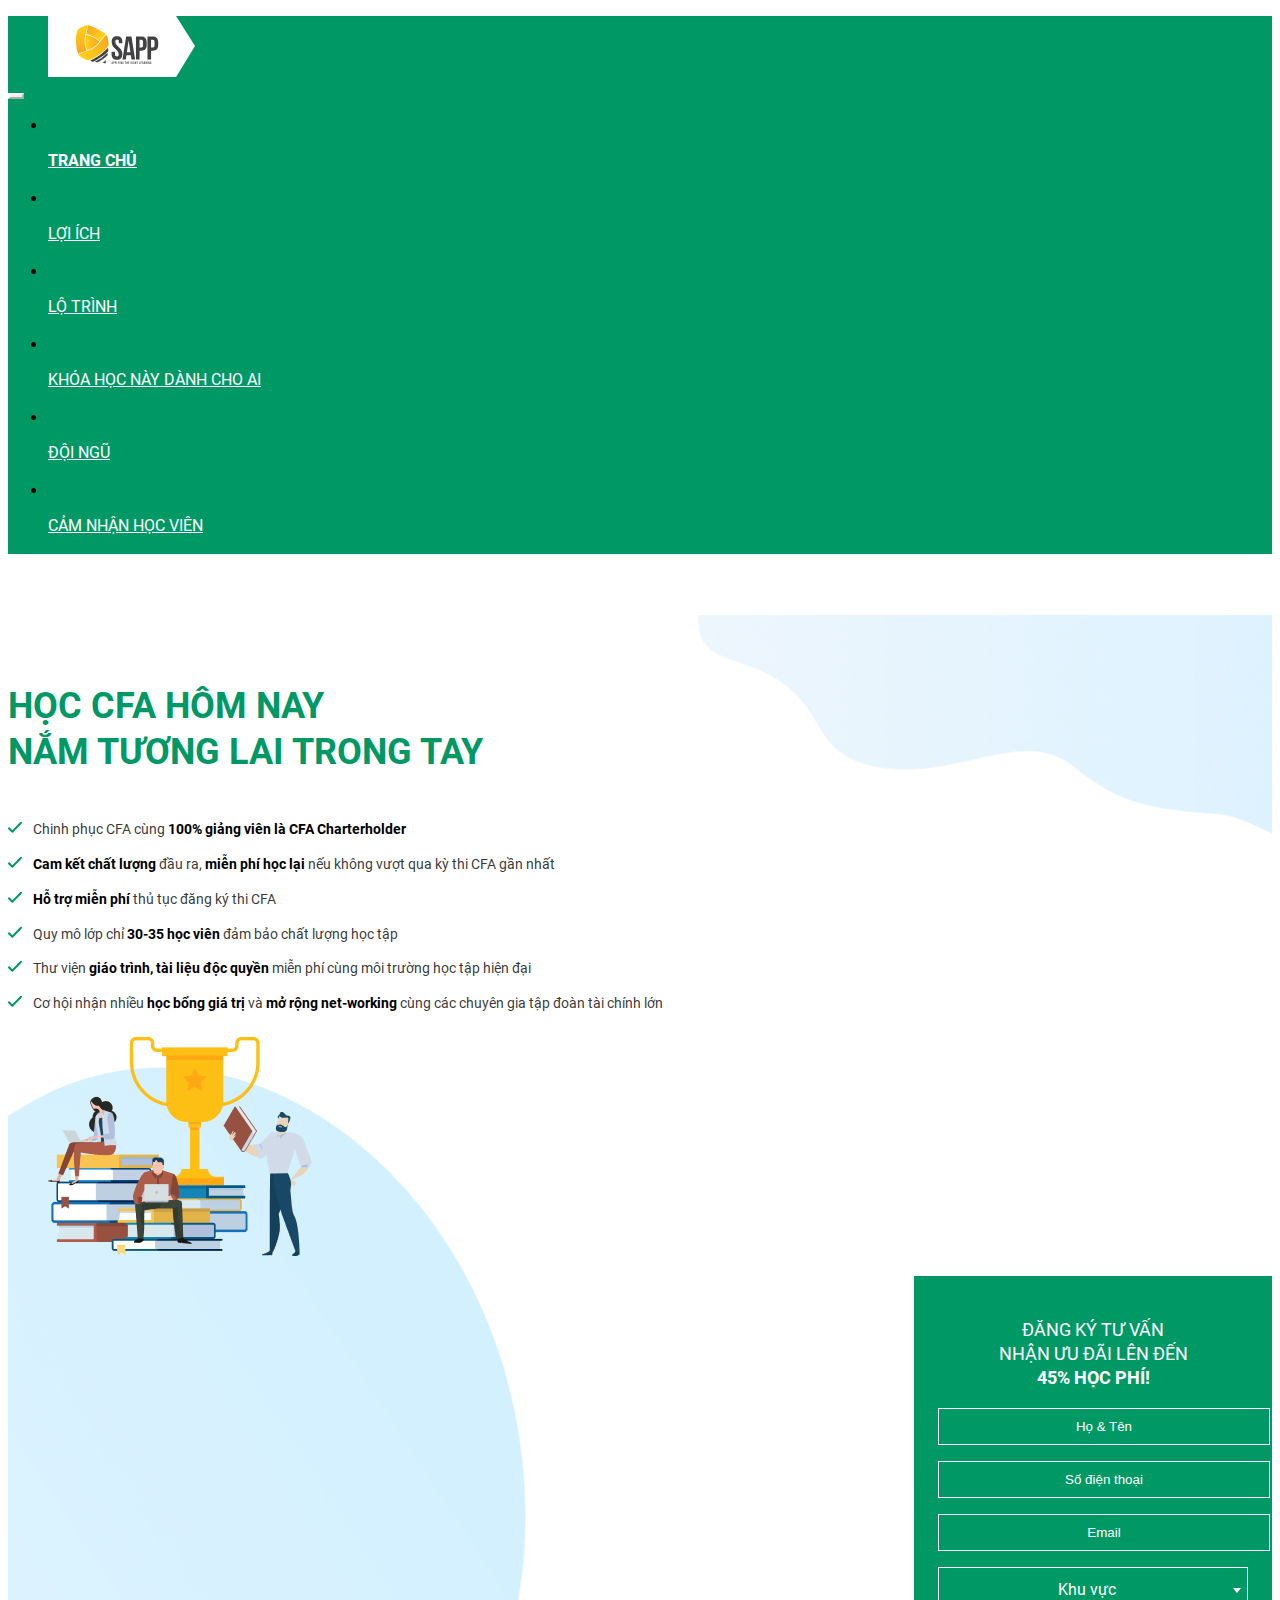
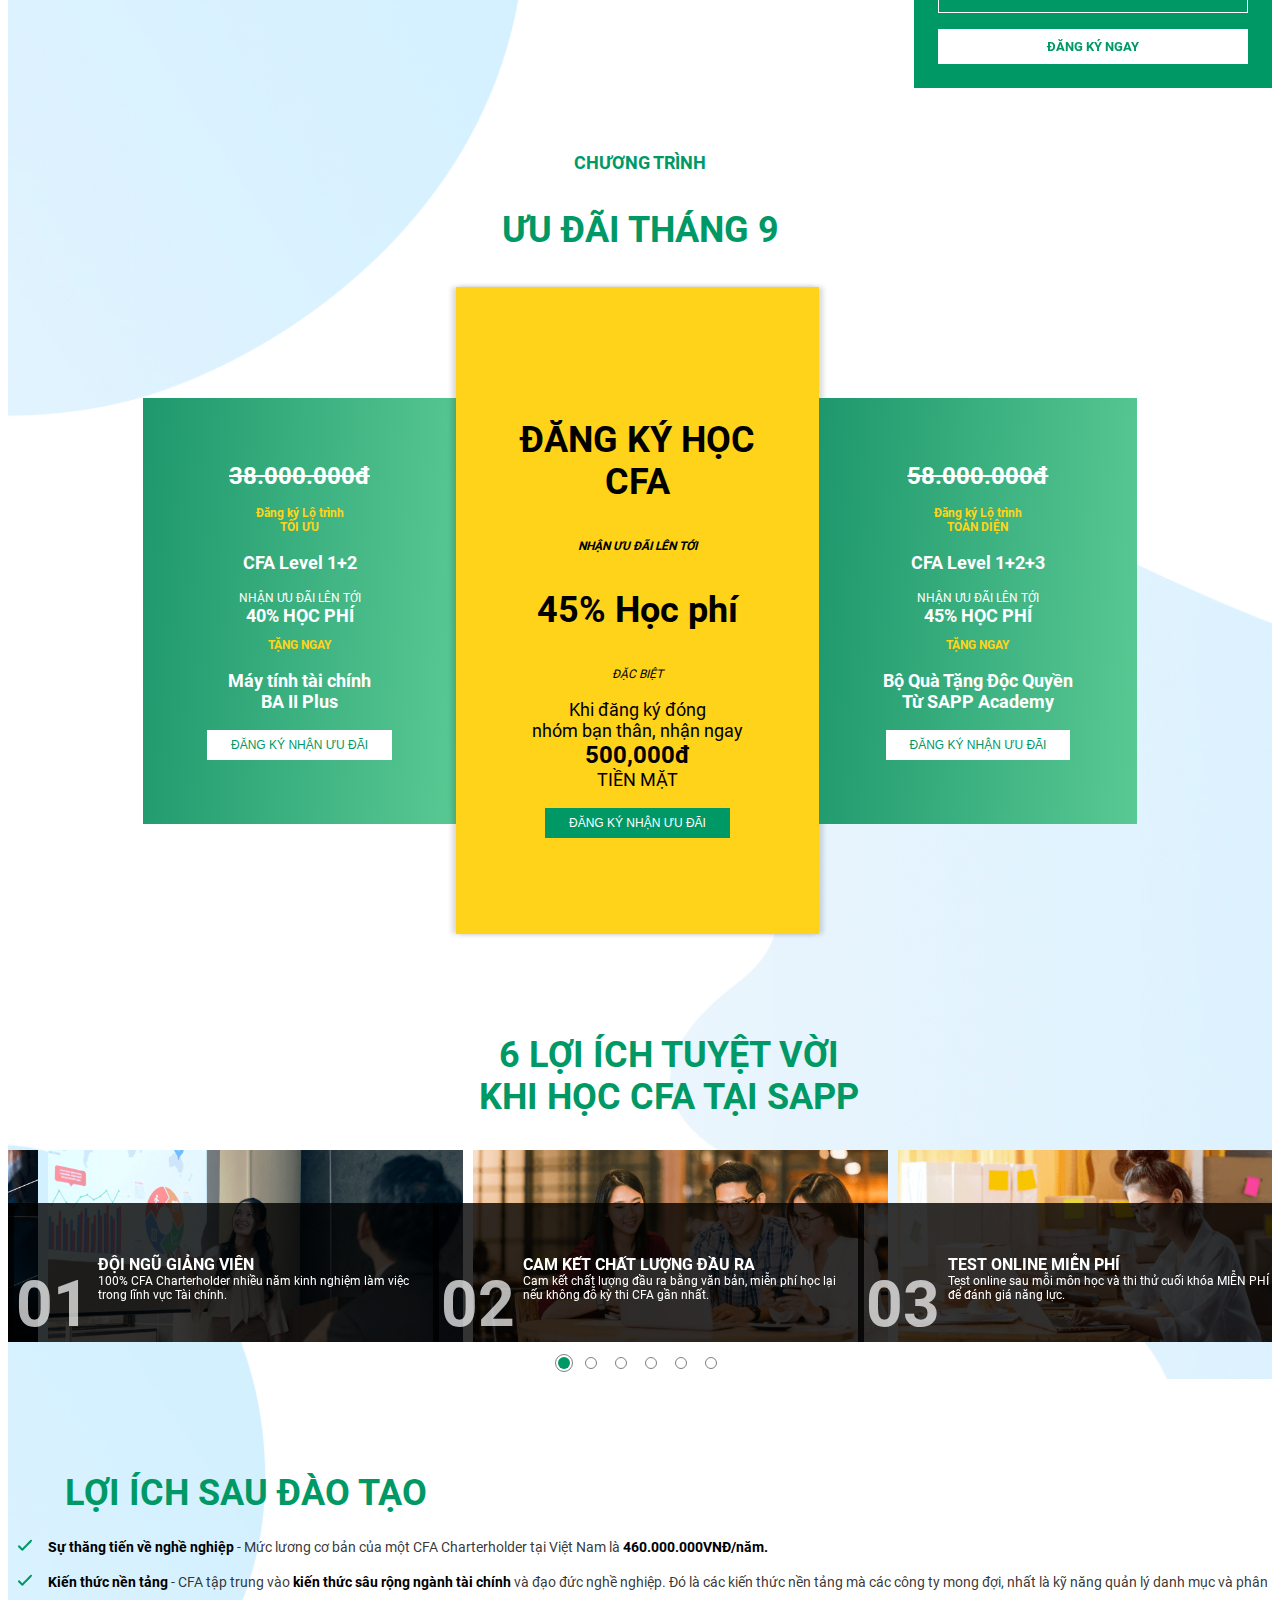
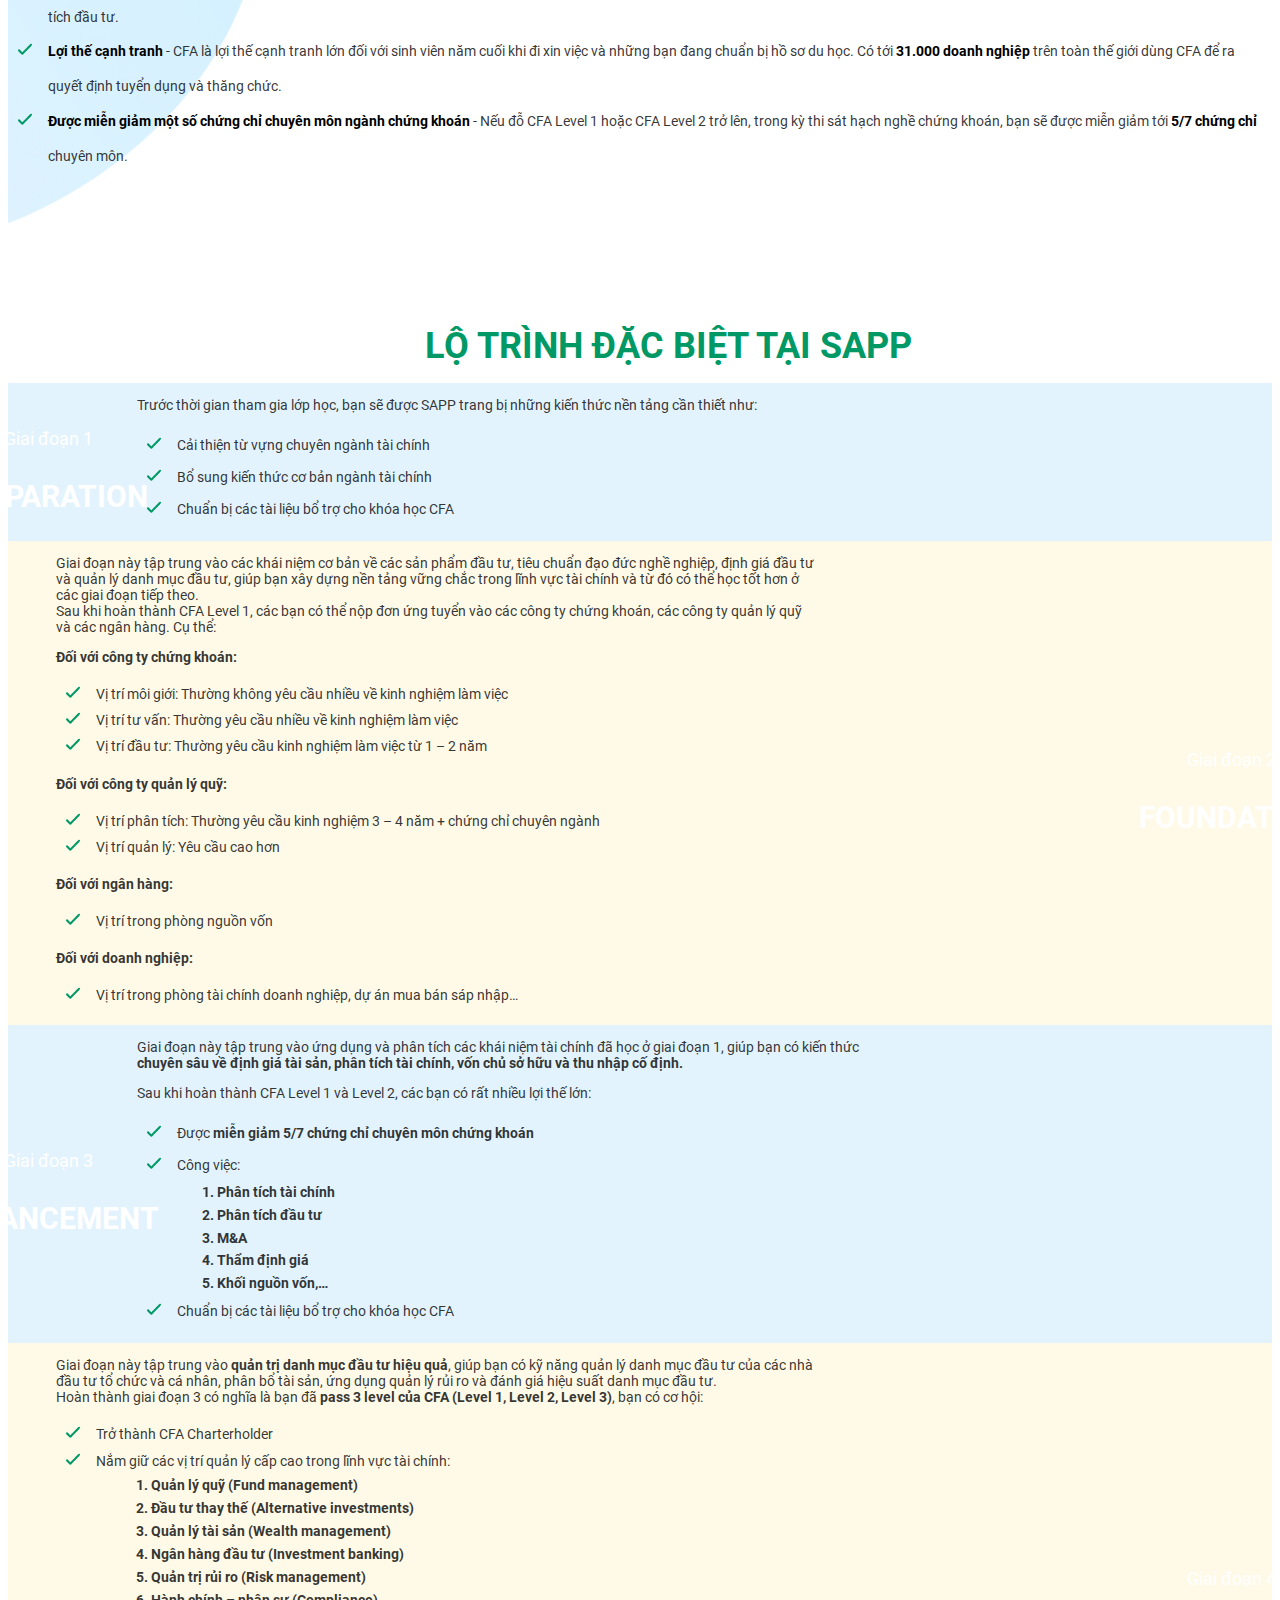
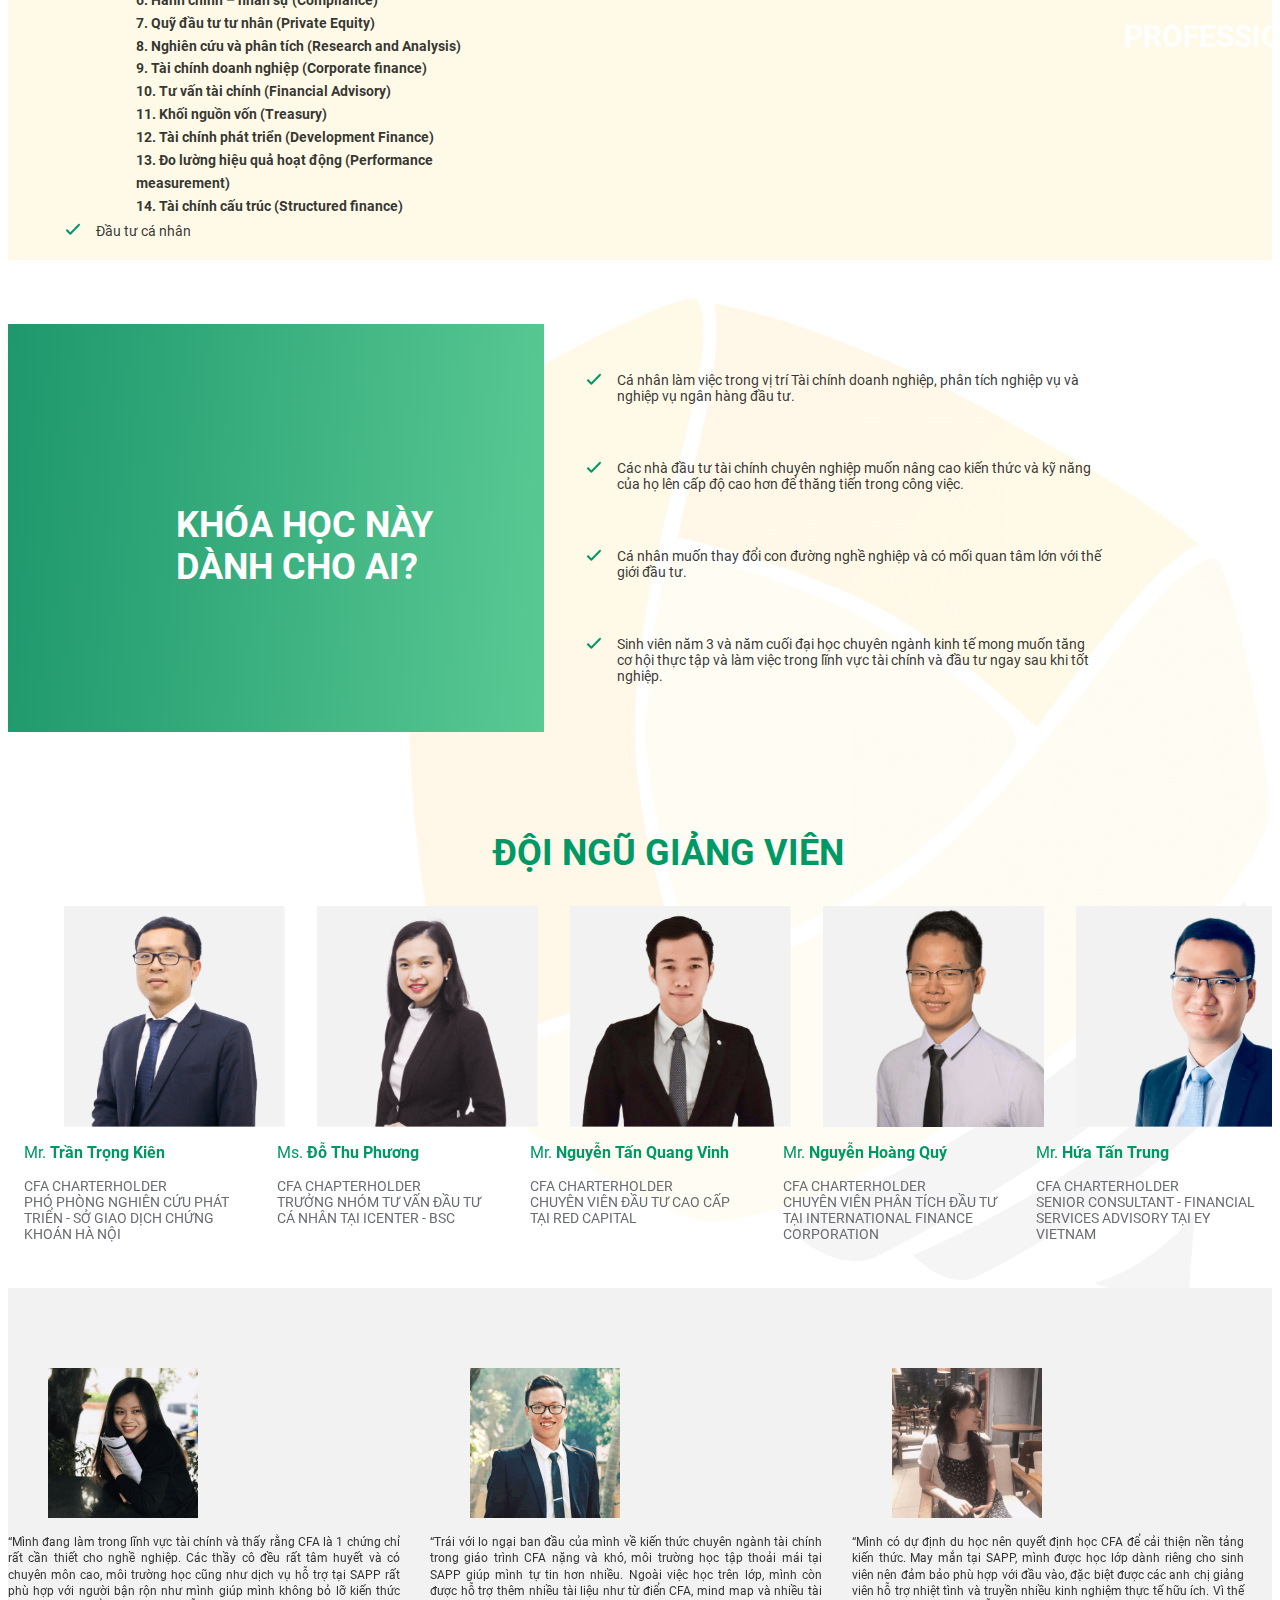
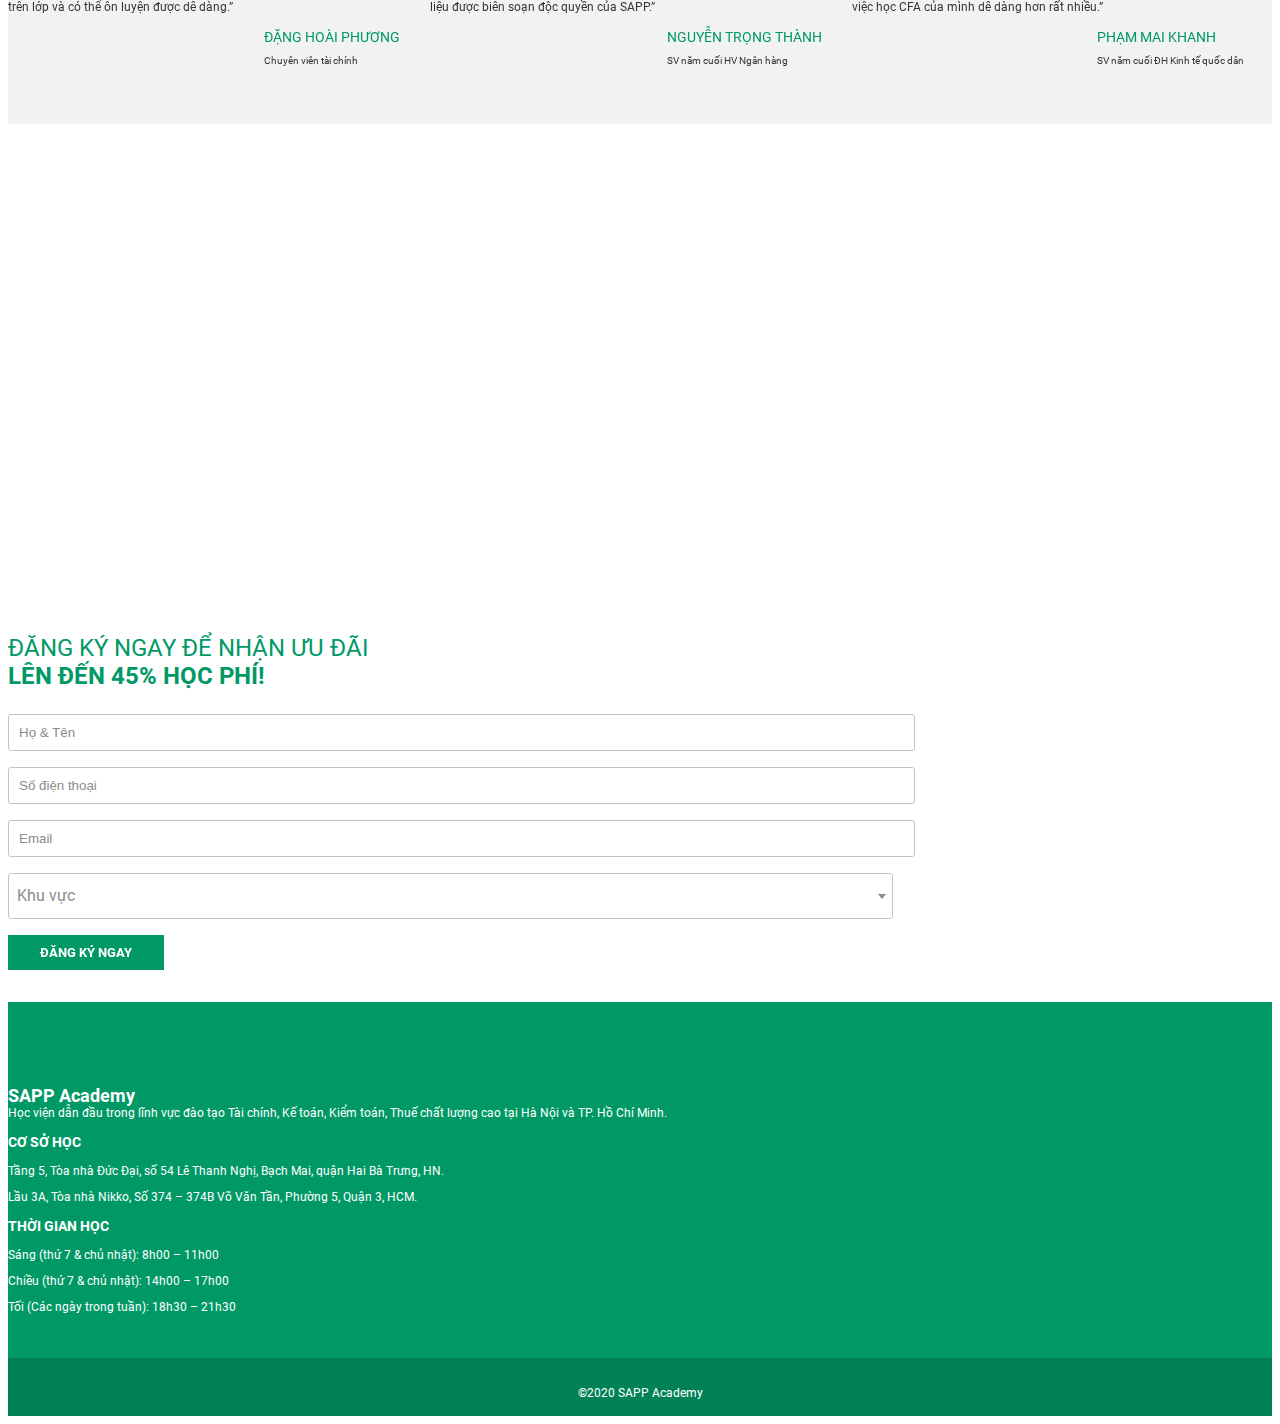
<file: index.html>
<!DOCTYPE html>
<html lang="vi">

<head>
    <meta charset="UTF-8" />
    <meta name="viewport" content="width=device-width, initial-scale=1.0, maximum-scale=1" />
    <meta http-equiv="X-UA-Compatible" content="ie=edge" />
    <title>SAPP - HỌC CFA HÔM NAY NẮM TƯƠNG LAI TRONG TAY</title>
    <link rel="stylesheet" href="https://stackpath.bootstrapcdn.com/bootstrap/4.1.3/css/bootstrap.min.css" integrity="sha384-MCw98/SFnGE8fJT3GXwEOngsV7Zt27NXFoaoApmYm81iuXoPkFOJwJ8ERdknLPMO" crossorigin="anonymous" />
    <link rel="shortcut icon" href="./assets/images/favicon.png" type="image/x-icon" sizes="32x32" />
    <link rel="preload" as="style" type="text/css" href="./css/slick.css" onload="this.rel = 'stylesheet'" />
    <link rel="preload" as="style" type="text/css" href="./css/slick-theme.css" onload="this.rel = 'stylesheet'" />
    <link rel="preload" as="style" type="text/css" href="./css/select2.min.css" onload="this.rel = 'stylesheet'" />
    <link rel="preload" as="style" href="./css/style.min.css?v=3" onload="this.rel = 'stylesheet'" />
    <link rel="preload" as="script" href="./js/slick.min.js" />
    <link rel="preload" as="script" href="./js/common.js" />
    <link rel="preload" as="script" href="./js/jquery.lazy.min.js" />
    <link rel="preload" as="script" href="./js/select2.min.js" />
    <link rel="preload" href="./css/fonts/slick.woff" as="font" type="font/woff2" crossorigin="anonymous">
    <link rel="preload" href="./assets/fonts/Roboto-Bold.ttf" as="font" crossorigin="anonymous">
    <link rel="preload" href="./assets/fonts/Roboto-Medium.ttf" as="font" crossorigin="anonymous">
    <link rel="preload" href="./assets/fonts/Roboto-Regular.ttf" as="font" crossorigin="anonymous">
    <script type="text/javascript">
        function writeCookie(name, value, days) {
            var date, expires;
            if (days) {
                date = new Date();
                date.setTime(date.getTime() + days * 24 * 60 * 60 * 1000);
                expires = "; expires=" + date.toGMTString();
            } else {
                expires = "";
            }
            document.cookie = name + "=" + value + expires + "; path=/";
        }

        function readCookie(name) {
            var i,
                c,
                ca,
                nameEQ = name + "=";
            ca = document.cookie.split(";");
            for (i = 0; i < ca.length; i++) {
                c = ca[i];
                while (c.charAt(0) == " ") {
                    c = c.substring(1, c.length);
                }
                if (c.indexOf(nameEQ) == 0) {
                    return c.substring(nameEQ.length, c.length);
                }
            }
            return "";
        }

        function getParameterByName(name) {
            name = name.replace(/[\[]/, "\\[").replace(/[\]]/, "\\]");
            var regex = new RegExp("[\\?&]" + name + "=([^&#]*)"),
                results = regex.exec(location.search);
            return results === null ?
                "" :
                decodeURIComponent(results[1].replace(/\+/g, " "));
        }

        var utm_source = getParameterByName("utm_source");
        var utm_medium = getParameterByName("utm_medium");
        var utm_campaign = getParameterByName("utm_campaign");
        var utm_term = getParameterByName("utm_term");
        var utm_content = getParameterByName("utm_content");

        if (utm_source != "") {
            writeCookie("utm_source", utm_source, 30);
            writeCookie("utm_medium", utm_medium, 30);
            writeCookie("utm_campaign", utm_campaign, 30);
            writeCookie("utm_term", utm_term, 30);
            writeCookie("utm_content", utm_content, 30);
        }
    </script>
    <!-- Google Tag Manager -->
    <script>
        (function(w, d, s, l, i) {
            w[l] = w[l] || [];
            w[l].push({
                'gtm.start': new Date().getTime(),
                event: 'gtm.js'
            });
            var f = d.getElementsByTagName(s)[0],
                j = d.createElement(s),
                dl = l != 'dataLayer' ? '&l=' + l : '';
            j.async = true;
            j.src =
                'https://www.googletagmanager.com/gtm.js?id=' + i + dl;
            f.parentNode.insertBefore(j, f);
        })(window, document, 'script', 'dataLayer', 'GTM-W3Q9MTJ');
    </script>
    <!-- End Google Tag Manager -->
</head>

<body data-spy="scroll" data-target=".navbar" data-offset="80">
    <!-- Google Tag Manager (noscript) -->
    <noscript><iframe src="https://www.googletagmanager.com/ns.html?id=GTM-W3Q9MTJ" height="0" width="0" style="display:none;visibility:hidden"></iframe></noscript>
    <!-- End Google Tag Manager (noscript) -->
    <div class="btn_top">
        <figure>
            <img src="./assets/images/btn_top.png" alt="" class="img-fluid" />
        </figure>
    </div>
    <header class="fixed-top">
        <nav class="navbar navbar-expand-lg navbar-light">
            <div class="container">
                <a class="navbar-brand" href="#">
                    <figure>
                        <img data-src="./assets/images/logo.svg" alt="" class="img-fluid mx-auto lazy" />
                    </figure>
                </a>
                <button class="navbar-toggler" type="button" data-toggle="collapse" data-target="#navbarSupportedContent" aria-controls="navbarSupportedContent" aria-expanded="false" aria-label="Toggle navigation">
                    <span class="navbar-toggler-icon"></span>
                </button>
                <div class="collapse navbar-collapse" id="navbarSupportedContent">
                    <ul class="navbar-nav ml-auto mr-0">
                        <li class="nav-item page-scroll">
                            <a class="nav-link active" href="#trangchu">
                                <p>TRANG CHỦ</p>
                            </a>
                        </li>
                        <li class="nav-item page-scroll">
                            <a class="nav-link" href="#loiich">
                                <p>LỢI ÍCH</p>
                            </a>
                        </li>
                        <li class="nav-item page-scroll">
                            <a class="nav-link" href="#lotrinh">
                                <p>LỘ TRÌNH</p>
                            </a>
                        </li>
                        <li class="nav-item page-scroll">
                            <a class="nav-link" href="#who">
                                <p>Khóa học này dành cho ai</p>
                            </a>
                        </li>
                        <li class="nav-item page-scroll">
                            <a class="nav-link" href="#giangvien">
                                <p>ĐỘI NGŨ</p>
                            </a>
                        </li>
                        <li class="nav-item page-scroll">
                            <a class="nav-link" href="#camnhan">
                                <p>CẢM NHẬN HỌC VIÊN</p>
                            </a>
                        </li>
                    </ul>
                </div>
            </div>
        </nav>
    </header>
    <main>
        <div id="bg1">
            <section id="trangchu">
                <div class="container">
                    <div class="row">
                        <div class="col-12 col-lg-6 pad-right-lg-0">
                            <p>
                                HỌC CFA HÔM NAY <span class="break"></span>
                                NẮM TƯƠNG LAI TRONG TAY
                            </p>
                            <ul>
                                <li>
                                    Chinh phục CFA cùng
                                    <span>100% giảng viên là CFA Charterholder</span>
                                </li>
                                <li>
                                    <span>Cam kết chất lượng</span> đầu ra,
                                    <span>miễn phí học lại</span> nếu không vượt qua kỳ thi CFA
                                    gần nhất
                                </li>
                                <li><span>Hỗ trợ miễn phí</span> thủ tục đăng ký thi CFA</li>
                                <li>
                                    Quy mô lớp chỉ <span>30-35 học viên</span> đảm bảo chất
                                    lượng học tập
                                </li>
                                <li>
                                    Thư viện <span>giáo trình, tài liệu độc quyền</span> miễn
                                    phí cùng môi trường học tập hiện đại
                                </li>
                                <li>
                                    Cơ hội nhận nhiều <span>học bổng giá trị</span> và
                                    <span>mở rộng net-working</span> cùng các chuyên gia tập
                                    đoàn tài chính lớn
                                </li>
                            </ul>
                        </div>
                        <div class="col-12 col-lg-3 my-auto">
                            <figure>
                                <img data-src="./assets/images/trophy.png" alt="Trophy" class="img-fluid d-block mx-auto lazy" />
                            </figure>
                        </div>
                        <div class="col-12 col-lg-3">
                            <form>
                                <p>
                                    ĐĂNG KÝ TƯ VẤN<span class="break"></span> NHẬN ƯU ĐÃI LÊN
                                    ĐẾN <span class="break"></span>
                                    <span>45% HỌC PHÍ!</span>
                                </p>
                                <input type="text" id="fullname" class="field_input" placeholder="Họ & Tên" />
                                <input type="tel" id="phone" class="field_input" placeholder="Số điện thoại" />
                                <input type="email" id="email" class="field_input" placeholder="Email" />
                                <select id="khuvuc" style="width: 100%">
                                    <option value="">Khu vực</option>
                                    <option value="Hồ Chí Minh">Hồ Chí Minh</option>
                                    <option value="Hà Nội">Hà Nội</option>
                                </select>
                                <input type="hidden" id="form_header" value="Form Header" />
                                <button type="button" onclick="kiemtra()" class="field_register field_register_header hvr-pulse">
                                    <div>ĐĂNG KÝ NGAY</div>
                                    <div class="lds-ring">
                                        <div></div>
                                        <div></div>
                                        <div></div>
                                        <div></div>
                                    </div>
                                </button>
                            </form>
                        </div>
                    </div>
                </div>
            </section>
            <section id="chuongtrinh">
                <div class="container">
                    <div class="row">
                        <div class="col-12">
                            <div class="outside-title">
                                CHƯƠNG TRÌNH
                                <p>ƯU ĐÃI THÁNG 9</p>
                            </div>
                            <div class="uudai">
                                <div class="uudai__thuong">
                                    <div class="uudai__thuong--gia">
                                        <s>38.000.000đ</s>
                                    </div>
                                    <div class="uudai__thuong--lotrinh">
                                        <p>
                                            Đăng ký Lộ trình <br />
                                            TỐI ƯU
                                        </p>
                                        <p>CFA Level 1+2</p>
                                    </div>
                                    <div class="uudai__thuong--nhan">
                                        <p>
                                            NHẬN ƯU ĐÃI LÊN TỚI <br />
                                            <span>40% học phí</span>
                                        </p>
                                    </div>
                                    <div class="uudai__thuong--tang">
                                        <p>TẶNG NGAY</p>
                                        <p>
                                            Máy tính tài chính <br />
                                            BA II Plus
                                        </p>
                                    </div>
                                    <button type="button" class="uudai__thuong--dk uudai__btnDk_js">
                                        ĐĂNG KÝ NHẬN ƯU ĐÃI
                                    </button>
                                </div>
                                <div class="uudai__dacbiet">
                                    <p class="uudai__dacbiet--title">
                                        ĐĂNG KÝ HỌC <br />
                                        CFA
                                    </p>
                                    <div class="uudai__dacbiet--nhan">
                                        <p>NHẬN ƯU ĐÃI LÊN TỚI</p>
                                        <p>45% Học phí</p>
                                    </div>
                                    <div class="uudai__dacbiet--special">
                                        <p>ĐẶC BIỆT</p>
                                        <p>
                                            Khi đăng ký đóng <br />
                                            nhóm bạn thân, nhận ngay <br />
                                            <strong>500,000đ</strong> <br />
                                            TIỀN MẶT
                                        </p>
                                    </div>
                                    <button type="button" class="uudai__dacbiet--dk uudai__btnDk_js">
                                        ĐĂNG KÝ NHẬN ƯU ĐÃI
                                    </button>
                                </div>
                                <div class="uudai__thuong">
                                    <div class="uudai__thuong--gia">
                                        <s>58.000.000đ</s>
                                    </div>
                                    <div class="uudai__thuong--lotrinh">
                                        <p>
                                            Đăng ký Lộ trình <br />
                                            TOÀN DIỆN
                                        </p>
                                        <p>CFA Level 1+2+3</p>
                                    </div>
                                    <div class="uudai__thuong--nhan">
                                        <p>
                                            NHẬN ƯU ĐÃI LÊN TỚI <br />
                                            <span>45% học phí</span>
                                        </p>
                                    </div>
                                    <div class="uudai__thuong--tang">
                                        <p>TẶNG NGAY</p>
                                        <p>
                                            Bộ Quà Tặng Độc Quyền <br />
                                            Từ SAPP Academy
                                        </p>
                                    </div>
                                    <button type="button" class="uudai__thuong--dk uudai__btnDk_js">
                                        ĐĂNG KÝ NHẬN ƯU ĐÃI
                                    </button>
                                </div>
                            </div>
                        </div>
                    </div>
                </div>
            </section>
            <section id="loiich">
                <div class="container-fluid">
                    <div class="row">
                        <div class="col-12 pad0">
                            <div class="title">
                                <figure>
                                    <img data-src="./assets/images/icon_title.png" alt="icon title" class="lazy" />
                                </figure>
                                <p>
                                    6 LỢI ÍCH TUYỆT VỜI <span></span>
                                    KHI HỌC CFA TẠI SAPP
                                </p>
                            </div>
                            <div class="benefits">
                                <div>
                                    <div class="benefit">
                                        <figure>
                                            <img src="./assets/images/loiich1.png" alt="" class="img-fluid d-block" />
                                        </figure>
                                        <div class="benefit__text">
                                            <p>01</p>
                                            <p>
                                                <span>Đội ngũ giảng viên </span>
                                                100% CFA Charterholder nhiều năm kinh nghiệm làm việc
                                                trong lĩnh vực Tài chính.
                                            </p>
                                        </div>
                                    </div>
                                </div>
                                <div>
                                    <div class="benefit">
                                        <figure>
                                            <img src="./assets/images/loiich2.png" alt="" class="img-fluid d-block" />
                                        </figure>
                                        <div class="benefit__text">
                                            <p>02</p>
                                            <p>
                                                <span>Cam kết chất lượng đầu ra </span>
                                                Cam kết chất lượng đầu ra bằng văn bản, miễn phí học
                                                lại nếu không đỗ kỳ thi CFA gần nhất.
                                            </p>
                                        </div>
                                    </div>
                                </div>
                                <div>
                                    <div class="benefit">
                                        <figure>
                                            <img src="./assets/images/loiich3.png" alt="" class="img-fluid d-block" />
                                        </figure>
                                        <div class="benefit__text">
                                            <p>03</p>
                                            <p>
                                                <span>Test online miễn phí</span>
                                                Test online sau mỗi môn học và thi thử cuối khóa MIỄN
                                                PHÍ để đánh giá năng lực.
                                            </p>
                                        </div>
                                    </div>
                                </div>
                                <div>
                                    <div class="benefit">
                                        <figure>
                                            <img src="./assets/images/loiich4.png" alt="" class="img-fluid d-block" />
                                        </figure>
                                        <div class="benefit__text">
                                            <p>04</p>
                                            <p>
                                                <span>Thư viện tài liệu pass CFA chuẩn</span>
                                                Giáo trình và tài liệu học được biên soạn độc quyền
                                                bởi SAPP Academy, liên tục cập nhật và bám sát đề thi.
                                            </p>
                                        </div>
                                    </div>
                                </div>
                                <div>
                                    <div class="benefit">
                                        <figure>
                                            <img src="./assets/images/loiich5.png" alt="" class="img-fluid d-block" />
                                        </figure>
                                        <div class="benefit__text">
                                            <p>05</p>
                                            <p>
                                                <span>Dịch vụ chăm sóc chuẩn Vàng</span>
                                                Dịch vụ chăm sóc học viên 24/7: Tea break, kho tài
                                                liệu bổ trợ, file ghi âm… Hỗ trợ học viên làm thủ tục
                                                đăng ký với Viện CFA.
                                            </p>
                                        </div>
                                    </div>
                                </div>
                                <div>
                                    <div class="benefit">
                                        <figure>
                                            <img src="./assets/images/loiich6.png" alt="" class="img-fluid d-block" />
                                        </figure>
                                        <div class="benefit__text">
                                            <p>06</p>
                                            <p>
                                                <span>Cơ hội mở rộng networking</span>
                                                Cơ hội mở rộng Networking với các chuyên gia trong
                                                ngành thông qua các sự kiện lớn nhỏ: Office tour, định
                                                hướng nghề nghiệp, học bổng CFA,…
                                            </p>
                                        </div>
                                    </div>
                                </div>
                            </div>
                        </div>
                    </div>
                </div>
            </section>
            <section id="loiichsaudaotao">
                <div class="container-fluid">
                    <div class="row">
                        <div class="col-12 col-lg-6 my-auto">
                            <div class="margin-flw-screensize">
                                <div class="title">
                                    <figure>
                                        <img data-src="./assets/images/icon_title.png" alt="icon title" class="lazy" />
                                    </figure>
                                    <p>LỢI ÍCH SAU ĐÀO TẠO</p>
                                </div>
                                <ul>
                                    <li>
                                        <span>Sự thăng tiến về nghề nghiệp</span> - Mức lương cơ
                                        bản của một CFA Charterholder tại Việt Nam là
                                        <span>460.000.000VNĐ/năm.</span>
                                    </li>
                                    <li>
                                        <span>Kiến thức nền tảng</span> - CFA tập trung vào
                                        <span>kiến thức sâu rộng ngành tài chính</span> và đạo đức
                                        nghề nghiệp. Đó là các kiến thức nền tảng mà các công ty
                                        mong đợi, nhất là kỹ năng quản lý danh mục và phân tích
                                        đầu tư.
                                    </li>
                                    <li>
                                        <span>Lợi thế cạnh tranh</span> - CFA là lợi thế cạnh
                                        tranh lớn đối với sinh viên năm cuối khi đi xin việc và
                                        những bạn đang chuẩn bị hồ sơ du học. Có tới
                                        <span>31.000 doanh nghiệp</span> trên toàn thế giới dùng
                                        CFA để ra quyết định tuyển dụng và thăng chức.
                                    </li>
                                    <li>
                                        <span>Được miễn giảm một số chứng chỉ chuyên môn ngành chứng
                                            khoán</span>
                                        - Nếu đỗ CFA Level 1 hoặc CFA Level 2 trở lên, trong kỳ
                                        thi sát hạch nghề chứng khoán, bạn sẽ được miễn giảm tới
                                        <span>5/7 chứng chỉ</span> chuyên môn.
                                    </li>
                                </ul>
                            </div>
                        </div>
                        <div class="col-12 col-lg-6 my-auto pad0">
                            <figure>
                                <img data-src="./assets/images/loiich.png" alt="LỢI ÍCH SAU ĐÀO TẠO" class="img-fluid d-block w-100 lazy" />
                            </figure>
                        </div>
                    </div>
                </div>
            </section>
            <section id="lotrinh">
                <div class="container-fluid">
                    <div class="row">
                        <div class="col-12 pad0">
                            <div class="title">
                                <figure>
                                    <img data-src="./assets/images/icon_title.png" alt="icon title" class="lazy" />
                                </figure>
                                <p>Lộ Trình Đặc Biệt Tại SAPP</p>
                            </div>
                            <div class="odd-line">
                                <div class="odd-hinh">
                                    <figure>
                                        <img data-src="./assets/images/giaidoan1.png" alt="" class="img-fluid d-block lazy" />
                                    </figure>
                                    <div class="odd-hinh__text">
                                        <p>Giai đoạn 1</p>
                                        <p>PREPARATION</p>
                                    </div>
                                </div>
                                <div class="odd-text">
                                    <p>
                                        Trước thời gian tham gia lớp học, bạn sẽ được SAPP trang
                                        bị những kiến thức nền tảng cần thiết như:
                                    </p>
                                    <ul>
                                        <li>Cải thiện từ vựng chuyên ngành tài chính</li>
                                        <li>Bổ sung kiến thức cơ bản ngành tài chính</li>
                                        <li>Chuẩn bị các tài liệu bổ trợ cho khóa học CFA</li>
                                    </ul>
                                </div>
                            </div>
                            <div class="even-line">
                                <div class="even-text order-lg-1 order-12">
                                    <p>
                                        Giai đoạn này tập trung vào các khái niệm cơ bản về các
                                        sản phẩm đầu tư, tiêu chuẩn đạo đức nghề nghiệp, định giá
                                        đầu tư và quản lý danh mục đầu tư, giúp bạn xây dựng nền
                                        tảng vững chắc trong lĩnh vực tài chính và từ đó có thể
                                        học tốt hơn ở các giai đoạn tiếp theo. <br />
                                        Sau khi hoàn thành CFA Level 1, các bạn có thể nộp đơn ứng
                                        tuyển vào các công ty chứng khoán, các công ty quản lý quỹ
                                        và các ngân hàng. Cụ thể:
                                    </p>
                                    <div>
                                        <p>Đối với công ty chứng khoán:</p>
                                        <ul>
                                            <li>
                                                Vị trí môi giới: Thường không yêu cầu nhiều về kinh
                                                nghiệm làm việc
                                            </li>
                                            <li>
                                                Vị trí tư vấn: Thường yêu cầu nhiều về kinh nghiệm làm
                                                việc
                                            </li>
                                            <li>
                                                Vị trí đầu tư: Thường yêu cầu kinh nghiệm làm việc từ
                                                1 – 2 năm
                                            </li>
                                        </ul>
                                    </div>
                                    <div>
                                        <p>Đối với công ty quản lý quỹ:</p>
                                        <ul>
                                            <li>
                                                Vị trí phân tích: Thường yêu cầu kinh nghiệm 3 – 4 năm
                                                + chứng chỉ chuyên ngành
                                            </li>
                                            <li>Vị trí quản lý: Yêu cầu cao hơn</li>
                                        </ul>
                                    </div>
                                    <div>
                                        <p>Đối với ngân hàng:</p>
                                        <ul>
                                            <li>Vị trí trong phòng nguồn vốn</li>
                                        </ul>
                                    </div>
                                    <div>
                                        <p>Đối với doanh nghiệp:</p>
                                        <ul>
                                            <li>
                                                Vị trí trong phòng tài chính doanh nghiệp, dự án mua
                                                bán sáp nhập…
                                            </li>
                                        </ul>
                                    </div>
                                </div>
                                <div class="even-hinh order-lg-12 order-1">
                                    <figure>
                                        <img data-src="./assets/images/giaidoan2.png" alt="" class="img-fluid d-block lazy" />
                                    </figure>
                                    <div class="even-hinh__text">
                                        <p>Giai đoạn 2</p>
                                        <p>FOUNDATION</p>
                                    </div>
                                </div>
                            </div>
                            <div class="odd-line">
                                <div class="odd-hinh">
                                    <figure>
                                        <img data-src="./assets/images/giaidoan3.png" alt="" class="img-fluid d-block lazy" />
                                    </figure>
                                    <div class="odd-hinh__text">
                                        <p>Giai đoạn 3</p>
                                        <p>ADVANCEMENT</p>
                                    </div>
                                </div>
                                <div class="odd-text">
                                    <p>
                                        Giai đoạn này tập trung vào ứng dụng và phân tích các khái
                                        niệm tài chính đã học ở giai đoạn 1, giúp bạn có kiến thức
                                        <strong>chuyên sâu về định giá tài sản, phân tích tài chính,
                                            vốn chủ sở hữu và thu nhập cố định.</strong>
                                    </p>
                                    <p>
                                        Sau khi hoàn thành CFA Level 1 và Level 2, các bạn có rất
                                        nhiều lợi thế lớn:
                                    </p>
                                    <ul>
                                        <li>
                                            Được
                                            <strong>miễn giảm 5/7 chứng chỉ chuyên môn chứng
                                                khoán</strong>
                                        </li>
                                        <li>
                                            Công việc:
                                            <ol>
                                                <li>Phân tích tài chính</li>
                                                <li>Phân tích đầu tư</li>
                                                <li>M&A</li>
                                                <li>Thẩm định giá</li>
                                                <li>Khối nguồn vốn,…</li>
                                            </ol>
                                        </li>
                                        <li>Chuẩn bị các tài liệu bổ trợ cho khóa học CFA</li>
                                    </ul>
                                </div>
                            </div>
                            <div class="even-line">
                                <div class="even-text order-lg-1 order-12">
                                    <p>
                                        Giai đoạn này tập trung vào
                                        <strong>quản trị danh mục đầu tư hiệu quả</strong>, giúp
                                        bạn có kỹ năng quản lý danh mục đầu tư của các nhà đầu tư
                                        tổ chức và cá nhân, phân bổ tài sản, ứng dụng quản lý rủi
                                        ro và đánh giá hiệu suất danh mục đầu tư. <br />

                                        Hoàn thành giai đoạn 3 có nghĩa là bạn đã
                                        <strong>pass 3 level của CFA (Level 1, Level 2, Level
                                            3)</strong>, bạn có cơ hội:
                                    </p>

                                    <ul>
                                        <li>Trở thành CFA Charterholder</li>
                                        <li>
                                            Nắm giữ các vị trí quản lý cấp cao trong lĩnh vực tài
                                            chính:
                                            <ol>
                                                <li>Quản lý quỹ (Fund management)</li>
                                                <li>Đầu tư thay thế (Alternative investments)</li>
                                                <li>Quản lý tài sản (Wealth management)</li>
                                                <li>Ngân hàng đầu tư (Investment banking)</li>
                                                <li>Quản trị rủi ro (Risk management)</li>
                                                <li>Hành chính – nhân sự (Compliance)</li>
                                                <li>Quỹ đầu tư tư nhân (Private Equity)</li>
                                                <li>
                                                    Nghiên cứu và phân tích (Research and Analysis)
                                                </li>
                                                <li>Tài chính doanh nghiệp (Corporate finance)</li>
                                                <li>Tư vấn tài chính (Financial Advisory)</li>
                                                <li>Khối nguồn vốn (Treasury)</li>
                                                <li>Tài chính phát triển (Development Finance)</li>
                                                <li>
                                                    Đo lường hiệu quả hoạt động (Performance
                                                    measurement)
                                                </li>
                                                <li>Tài chính cấu trúc (Structured finance)</li>
                                            </ol>
                                        </li>
                                        <li>Đầu tư cá nhân</li>
                                    </ul>
                                </div>
                                <div class="even-hinh order-lg-12 order-1">
                                    <figure>
                                        <img data-src="./assets/images/giaidoan4.png" alt="" class="img-fluid d-block lazy" />
                                    </figure>
                                    <div class="even-hinh__text">
                                        <p>Giai đoạn 4</p>
                                        <p>PROFESSIONAL</p>
                                    </div>
                                </div>
                            </div>
                        </div>
                    </div>
                </div>
            </section>
        </div>
        <div id="bg2">
            <section id="who">
                <div class="container-fluid">
                    <div class="row">
                        <div class="col-12 pad0">
                            <div class="outside">
                                <div class="title-left">
                                    <div class="title">
                                        <figure>
                                            <img data-src="./assets/images/icon_title.png" alt="icon title" class="lazy" />
                                        </figure>
                                        <p>
                                            KHÓA HỌC NÀY<span></span>
                                            DÀNH CHO AI?
                                        </p>
                                    </div>
                                </div>
                                <div class="content-right">
                                    <div class="each-row">
                                        <figure>
                                            <img data-src="./assets/images/who1.png" alt="" class="img-fluid d-block lazy" />
                                        </figure>
                                        <ul>
                                            <li>
                                                Cá nhân làm việc trong vị trí Tài chính doanh nghiệp,
                                                phân tích nghiệp vụ và nghiệp vụ ngân hàng đầu tư.
                                            </li>
                                        </ul>
                                    </div>
                                    <div class="each-row">
                                        <figure>
                                            <img data-src="./assets/images/who2.png" alt="" class="img-fluid d-block lazy" />
                                        </figure>
                                        <ul>
                                            <li>
                                                Các nhà đầu tư tài chính chuyên nghiệp muốn nâng cao
                                                kiến thức và kỹ năng của họ lên cấp độ cao hơn để
                                                thăng tiến trong công việc.
                                            </li>
                                        </ul>
                                    </div>
                                    <div class="each-row">
                                        <figure>
                                            <img data-src="./assets/images/who3.png" alt="" class="img-fluid d-block lazy" />
                                        </figure>
                                        <ul>
                                            <li>
                                                Cá nhân muốn thay đổi con đường nghề nghiệp và có mối
                                                quan tâm lớn với thế giới đầu tư.
                                            </li>
                                        </ul>
                                    </div>
                                    <div class="each-row">
                                        <figure>
                                            <img data-src="./assets/images/who4.png" alt="" class="img-fluid d-block lazy" />
                                        </figure>
                                        <ul>
                                            <li>
                                                Sinh viên năm 3 và năm cuối đại học chuyên ngành kinh
                                                tế mong muốn tăng cơ hội thực tập và làm việc trong
                                                lĩnh vực tài chính và đầu tư ngay sau khi tốt nghiệp.
                                            </li>
                                        </ul>
                                    </div>
                                </div>
                            </div>
                        </div>
                    </div>
                </div>
            </section>
            <section id="giangvien">
                <div class="container-fluid">
                    <div class="row">
                        <div class="col-12">
                            <div class="title">
                                <figure>
                                    <img data-src="./assets/images/icon_title.png" alt="icon title" class="lazy" />
                                </figure>
                                <p>ĐỘI NGŨ GIẢNG VIÊN</p>
                            </div>
                            <div class="doingu">
                                <div>
                                    <figure>
                                        <img src="./assets/images/gv1.png" alt="Giảng viên Trần Trọng Kiên" class="img-fluid d-block mx-auto" />
                                    </figure>
                                    <p class="giangvien__name">
                                        Mr. <strong>Trần Trọng Kiên</strong>
                                    </p>
                                    <p class="giangvien__position">
                                        CFA Charterholder <br />
                                        Phó phòng Nghiên cứu Phát triển - Sở Giao dịch Chứng khoán
                                        Hà Nội
                                    </p>
                                </div>
                                <div>
                                    <figure>
                                        <img src="./assets/images/gv2.png" alt="Giảng viên Đỗ Thu Phương" class="img-fluid d-block mx-auto" />
                                    </figure>
                                    <p class="giangvien__name">
                                        Ms. <strong>Đỗ Thu Phương</strong>
                                    </p>
                                    <p class="giangvien__position">
                                        CFA CHAPTERHOLDER <br />
                                        Trưởng nhóm tư vấn đầu tư cá nhân tại iCenter - BSC
                                    </p>
                                </div>
                                <div>
                                    <figure>
                                        <img src="./assets/images/gv3.png" alt="Giảng viên Nguyễn Tấn Quang Vinh" class="img-fluid d-block mx-auto" />
                                    </figure>
                                    <p class="giangvien__name">
                                        Mr. <strong>Nguyễn Tấn Quang Vinh</strong>
                                    </p>
                                    <p class="giangvien__position">
                                        CFA Charterholder <br />
                                        Chuyên viên Đầu tư cao cấp tại RED Capital
                                    </p>
                                </div>
                                <div>
                                    <figure>
                                        <img src="./assets/images/gv4.png" alt="Giảng viên Nguyễn Hoàng Quý" class="img-fluid d-block mx-auto" />
                                    </figure>
                                    <p class="giangvien__name">
                                        Mr. <strong>Nguyễn Hoàng Quý</strong>
                                    </p>
                                    <p class="giangvien__position">
                                        CFA Charterholder <br />
                                        Chuyên viên Phân tích đầu tư tại International Finance
                                        Corporation
                                    </p>
                                </div>
                                <div>
                                    <figure>
                                        <img src="./assets/images/gv5.png" alt="Giảng viên Hứa Tấn Trung" class="img-fluid d-block mx-auto" />
                                    </figure>
                                    <p class="giangvien__name">
                                        Mr. <strong>Hứa Tấn Trung</strong>
                                    </p>
                                    <p class="giangvien__position">
                                        CFA Charterholder <br />
                                        Senior Consultant - Financial Services Advisory tại EY
                                        VIETNAM
                                    </p>
                                </div>
                            </div>
                        </div>
                    </div>
                </div>
            </section>
        </div>

        <section id="camnhan">
            <div class="container">
                <div class="row">
                    <div class="col-12">
                        <div class="camnhan-hocvien">
                            <div>
                                <div class="row">
                                    <div class="col-lg-4">
                                        <figure>
                                            <img src="./assets/images/hv1.png" alt="" class="img-fluid d-block" />
                                        </figure>
                                    </div>
                                    <div class="col-lg-8">
                                        <p class="hv_comment">
                                            “Mình đang làm trong lĩnh vực tài chính và thấy rằng CFA
                                            là 1 chứng chỉ rất cần thiết cho nghề nghiệp. Các thầy
                                            cô đều rất tâm huyết và có chuyên môn cao, môi trường
                                            học cũng như dịch vụ hỗ trợ tại SAPP rất phù hợp với
                                            người bận rộn như mình giúp mình không bỏ lỡ kiến thức
                                            trên lớp và có thể ôn luyện được dễ dàng.”
                                        </p>
                                        <div class="hv_name_post">
                                            <p>ĐẶNG HOÀI PHƯƠNG</p>
                                            <p>Chuyên viên tài chính</p>
                                        </div>
                                    </div>
                                </div>
                            </div>
                            <div>
                                <div class="row">
                                    <div class="col-lg-4">
                                        <figure>
                                            <img src="./assets/images/hv2.png" alt="" class="img-fluid d-block" />
                                        </figure>
                                    </div>
                                    <div class="col-lg-8">
                                        <p class="hv_comment">
                                            “Trái với lo ngại ban đầu của mình về kiến thức chuyên
                                            ngành tài chính trong giáo trình CFA nặng và khó, môi
                                            trường học tập thoải mái tại SAPP giúp mình tự tin hơn
                                            nhiều. Ngoài việc học trên lớp, mình còn được hỗ trợ
                                            thêm nhiều tài liệu như từ điển CFA, mind map và nhiều
                                            tài liệu được biên soạn độc quyền của SAPP.”
                                        </p>
                                        <div class="hv_name_post">
                                            <p>NGUYỄN TRỌNG THÀNH</p>
                                            <p>SV năm cuối HV Ngân hàng</p>
                                        </div>
                                    </div>
                                </div>
                            </div>
                            <div>
                                <div class="row">
                                    <div class="col-lg-4">
                                        <figure>
                                            <img src="./assets/images/hv3.png" alt="" class="img-fluid d-block" />
                                        </figure>
                                    </div>
                                    <div class="col-lg-8">
                                        <p class="hv_comment">
                                            “Mình có dự định du học nên quyết định học CFA để cải
                                            thiện nền tảng kiến thức. May mắn tại SAPP, mình được
                                            học lớp dành riêng cho sinh viên nên đảm bảo phù hợp với
                                            đầu vào, đặc biệt được các anh chị giảng viên hỗ trợ
                                            nhiệt tình và truyền nhiều kinh nghiệm thực tế hữu ích.
                                            Vì thế việc học CFA của mình dễ dàng hơn rất nhiều.”
                                        </p>
                                        <div class="hv_name_post">
                                            <p>PHẠM MAI KHANH</p>
                                            <p>SV năm cuối ĐH Kinh tế quốc dân</p>
                                        </div>
                                    </div>
                                </div>
                            </div>
                        </div>
                    </div>
                </div>
            </div>
        </section>
        <section id="form_ft">
            <div class="container">
                <div class="row">
                    <div class="col-lg-6">
                        <!-- <figure>
                            <img src="./assets/images/map.png" alt="" class="img-fluid d-block" />
                        </figure> -->
                        <iframe src="https://www.google.com/maps/embed?pb=!1m18!1m12!1m3!1d3919.5308109782113!2d106.68229731516021!3d10.770597262245508!2m3!1f0!2f0!3f0!3m2!1i1024!2i768!4f13.1!3m3!1m2!1s0x31752f2251a86f7b%3A0xa528beba5913290f!2sNikko%20Building!5e0!3m2!1svi!2s!4v1599492565401!5m2!1svi!2s" height="450" frameborder="0" style="border:0;" allowfullscreen="" aria-hidden="false" tabindex="0"></iframe>
                    </div>
                    <div class="col-lg-6">
                        <p>
                            ĐĂNG KÝ NGAY ĐỂ NHẬN ƯU ĐÃI <br />
                            <strong>LÊN ĐẾN 45% HỌC PHÍ!</strong>
                        </p>
                        <form>
                            <input type="text" id="fullname_ft" class="field_input field_input--border" placeholder="Họ & Tên" />
                            <input type="tel" id="phone_ft" class="field_input field_input--border" placeholder="Số điện thoại" />
                            <input type="email" id="email_ft" class="field_input field_input--border" placeholder="Email" />
                            <select id="khuvuc_ft" style="width: 100%">
                                <option value="">Khu vực</option>
                                <option value="Hồ Chí Minh">Hồ Chí Minh</option>
                                <option value="Hà Nội">Hà Nội</option>
                            </select>
                            <input type="hidden" id="form_footer" value="Form Footer" />
                            <button type="button" onclick="kiemtra_ft()" class="field_register field_register--greenBg field_register_footer hvr-pulse">
                                <div>ĐĂNG KÝ NGAY</div>
                                <div class="lds-ring">
                                    <div></div>
                                    <div></div>
                                    <div></div>
                                    <div></div>
                                </div>
                            </button>
                        </form>
                    </div>
                </div>
            </div>
        </section>
        <section id="thongtin">
            <div class="container">
                <div class="row">
                    <div class="col-lg-4">
                        <figure>
                            <img data-src="./assets/images/logo_ft.png" alt="" class="img-fluid d-block lazy" />
                        </figure>
                        <p>
                            <strong>SAPP Academy</strong> <br />
                            Học viện dẫn đầu trong lĩnh vực đào tạo Tài chính, Kế toán, Kiểm
                            toán, Thuế chất lượng cao tại Hà Nội và TP. Hồ Chí Minh.
                        </p>
                    </div>
                    <div class="col-lg-4">
                        <p class="title_ft">Cơ sở học</p>
                        <p>
                            Tầng 5, Tòa nhà Đức Đại, số 54 Lê Thanh Nghị, Bạch Mai, quận Hai
                            Bà Trưng, HN.
                        </p>
                        <p>
                            Lầu 3A, Tòa nhà Nikko, Số 374 – 374B Võ Văn Tần, Phường 5, Quận
                            3, HCM.
                        </p>
                    </div>
                    <div class="col-lg-4">
                        <p class="title_ft">Thời gian học</p>
                        <p>Sáng (thứ 7 & chủ nhật): 8h00 – 11h00</p>
                        <p>Chiều (thứ 7 & chủ nhật): 14h00 – 17h00</p>
                        <p>Tối (Các ngày trong tuần): 18h30 – 21h30</p>
                    </div>
                </div>
            </div>
        </section>
    </main>
    <footer>
        <div class="container">
            <div class="row">
                <div class="col-lg-12">
                    <p>©2020 SAPP Academy</p>
                </div>
            </div>
        </div>
    </footer>
    <!-- Modal -->
    <!-- <div class="modal fade" id="exampleModal" tabindex="-1" role="dialog" aria-labelledby="exampleModalLabel" aria-hidden="true">
        <div class="modal-dialog modal-dialog-centered" role="document">
            <div class="modal-content">
                <div class="modal-body">
                    <button type="button" class="close" data-dismiss="modal" aria-label="Close">
                        <span aria-hidden="true">&times;</span>
                    </button>
                    <picture>
                        <source srcset="./assets/images/Certificate.jpg" />
                        <img src="./assets/images/Certificate.jpg" alt="Certificate" class="img-fluid d-block mx-auto mb-1rem" />
                    </picture>
                </div>
            </div>
        </div>
    </div> -->
    <script src="https://cdnjs.cloudflare.com/ajax/libs/jquery/3.5.1/jquery.min.js"></script>
    <script src="https://cdnjs.cloudflare.com/ajax/libs/popper.js/1.14.3/umd/popper.min.js" integrity="sha384-ZMP7rVo3mIykV+2+9J3UJ46jBk0WLaUAdn689aCwoqbBJiSnjAK/l8WvCWPIPm49" crossorigin="anonymous">
    </script>
    <script src="https://stackpath.bootstrapcdn.com/bootstrap/4.1.3/js/bootstrap.min.js" integrity="sha384-ChfqqxuZUCnJSK3+MXmPNIyE6ZbWh2IMqE241rYiqJxyMiZ6OW/JmZQ5stwEULTy" crossorigin="anonymous">
    </script>
    <script type="text/javascript" src="./js/slick.min.js" defer></script>
    <script type="text/javascript" src="./js/jquery.lazy.min.js" defer></script>
    <script type="text/javascript" src="./js/select2.min.js" defer></script>
    <script type="text/javascript" src="./js/common.js?v=3" defer></script>
</body>

</html>
</file>
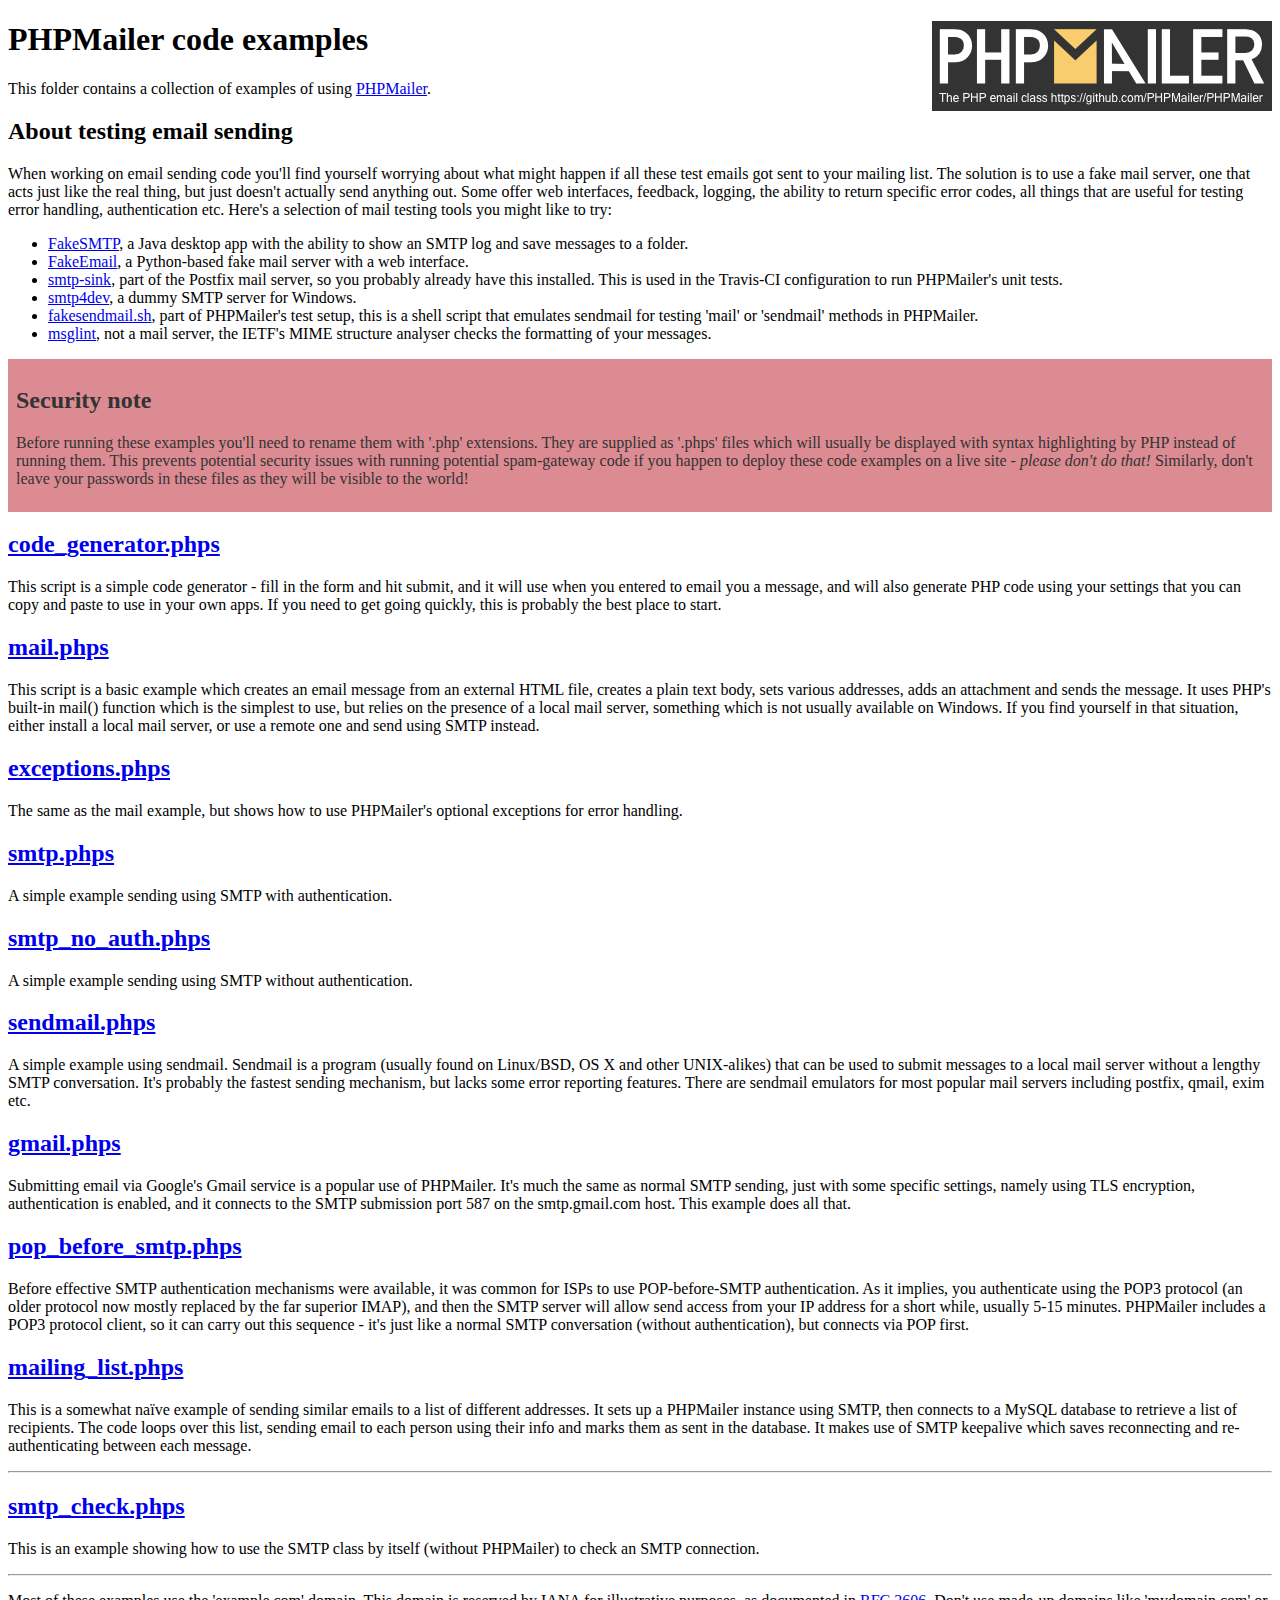
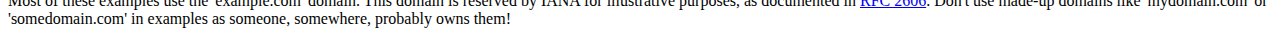
<file: api/PHPMailer-master/examples/index.html>
<!DOCTYPE html>
<html>
<head>
	<meta charset="UTF-8">
	<title>PHPMailer Examples</title>
</head>
<body>
<h1>PHPMailer code examples<a href="https://github.com/PHPMailer/PHPMailer"><img src="images/phpmailer.png" style="float:right; border:0;" alt="PHPMailer logo"></a></h1>
<p>This folder contains a collection of examples of using <a href="https://github.com/PHPMailer/PHPMailer">PHPMailer</a>.</p>
<h2>About testing email sending</h2>
<p>When working on email sending code you'll find yourself worrying about what might happen if all these test emails got sent to your mailing list. The solution is to use a fake mail server, one that acts just like the real thing, but just doesn't actually send anything out. Some offer web interfaces, feedback, logging, the ability to return specific error codes, all things that are useful for testing error handling, authentication etc. Here's a selection of mail testing tools you might like to try:</p>
<ul>
  <li><a href="https://github.com/Nilhcem/FakeSMTP">FakeSMTP</a>, a Java desktop app with the ability to show an SMTP log and save messages to a folder. </li>
  <li><a href="https://github.com/isotoma/FakeEmail">FakeEmail</a>, a Python-based fake mail server with a web interface.</li>
  <li><a href="http://www.postfix.org/smtp-sink.1.html">smtp-sink</a>, part of the Postfix mail server, so you probably already have this installed. This is used in the Travis-CI configuration to run PHPMailer's unit tests.</li>
  <li><a href="http://smtp4dev.codeplex.com">smtp4dev</a>, a dummy SMTP server for Windows.</li>
  <li><a href="https://github.com/PHPMailer/PHPMailer/blob/master/test/fakesendmail.sh">fakesendmail.sh</a>, part of PHPMailer's test setup, this is a shell script that emulates sendmail for testing 'mail' or 'sendmail' methods in PHPMailer.</li>
  <li><a href="http://tools.ietf.org/tools/msglint/">msglint</a>, not a mail server, the IETF's MIME structure analyser checks the formatting of your messages.</li>
</ul>
<div style="padding: 8px; color: #333333; background-color: #dc8b92">
<h2>Security note</h2>
<p>Before running these examples you'll need to rename them with '.php' extensions. They are supplied as '.phps' files which will usually be displayed with syntax highlighting by PHP instead of running them. This prevents potential security issues with running potential spam-gateway code if you happen to deploy these code examples on a live site - <em>please don't do that!</em> Similarly, don't leave your passwords in these files as they will be visible to the world!</p>
</div>
<h2><a href="code_generator.phps">code_generator.phps</a></h2>
<p>This script is a simple code generator - fill in the form and hit submit, and it will use when you entered to email you a message, and will also generate PHP code using your settings that you can copy and paste to use in your own apps. If you need to get going quickly, this is probably the best place to start.</p>
<h2><a href="mail.phps">mail.phps</a></h2>
<p>This script is a basic example which creates an email message from an external HTML file, creates a plain text body, sets various addresses, adds an attachment and sends the message. It uses PHP's built-in mail() function which is the simplest to use, but relies on the presence of a local mail server, something which is not usually available on Windows. If you find yourself in that situation, either install a local mail server, or use a remote one and send using SMTP instead.</p>
<h2><a href="exceptions.phps">exceptions.phps</a></h2>
<p>The same as the mail example, but shows how to use PHPMailer's optional exceptions for error handling.</p>
<h2><a href="smtp.phps">smtp.phps</a></h2>
<p>A simple example sending using SMTP with authentication.</p>
<h2><a href="smtp_no_auth.phps">smtp_no_auth.phps</a></h2>
<p>A simple example sending using SMTP without authentication.</p>
<h2><a href="sendmail.phps">sendmail.phps</a></h2>
<p>A simple example using sendmail. Sendmail is a program (usually found on Linux/BSD, OS X and other UNIX-alikes) that can be used to submit messages to a local mail server without a lengthy SMTP conversation. It's probably the fastest sending mechanism, but lacks some error reporting features. There are sendmail emulators for most popular mail servers including postfix, qmail, exim etc.</p>
<h2><a href="gmail.phps">gmail.phps</a></h2>
<p>Submitting email via Google's Gmail service is a popular use of PHPMailer. It's much the same as normal SMTP sending, just with some specific settings, namely using TLS encryption, authentication is enabled, and it connects to the SMTP submission port 587 on the smtp.gmail.com host. This example does all that.</p>
<h2><a href="pop_before_smtp.phps">pop_before_smtp.phps</a></h2>
<p>Before effective SMTP authentication mechanisms were available, it was common for ISPs to use POP-before-SMTP authentication. As it implies, you authenticate using the POP3 protocol (an older protocol now mostly replaced by the far superior IMAP), and then the SMTP server will allow send access from your IP address for a short while, usually 5-15 minutes. PHPMailer includes a POP3 protocol client, so it can carry out this sequence - it's just like a normal SMTP conversation (without authentication), but connects via POP first.</p>
<h2><a href="mailing_list.phps">mailing_list.phps</a></h2>
<p>This is a somewhat naïve example of sending similar emails to a list of different addresses. It sets up a PHPMailer instance using SMTP, then connects to a MySQL database to retrieve a list of recipients. The code loops over this list, sending email to each person using their info and marks them as sent in the database. It makes use of SMTP keepalive which saves reconnecting and re-authenticating between each message.</p>
<hr>
<h2><a href="smtp_check.phps">smtp_check.phps</a></h2>
<p>This is an example showing how to use the SMTP class by itself (without PHPMailer) to check an SMTP connection.</p>
<hr>
<p>Most of these examples use the 'example.com' domain. This domain is reserved by IANA for illustrative purposes, as documented in <a href="http://tools.ietf.org/html/rfc2606">RFC 2606</a>. Don't use made-up domains like 'mydomain.com' or 'somedomain.com' in examples as someone, somewhere, probably owns them!</p>
</body>
</html>
</file>
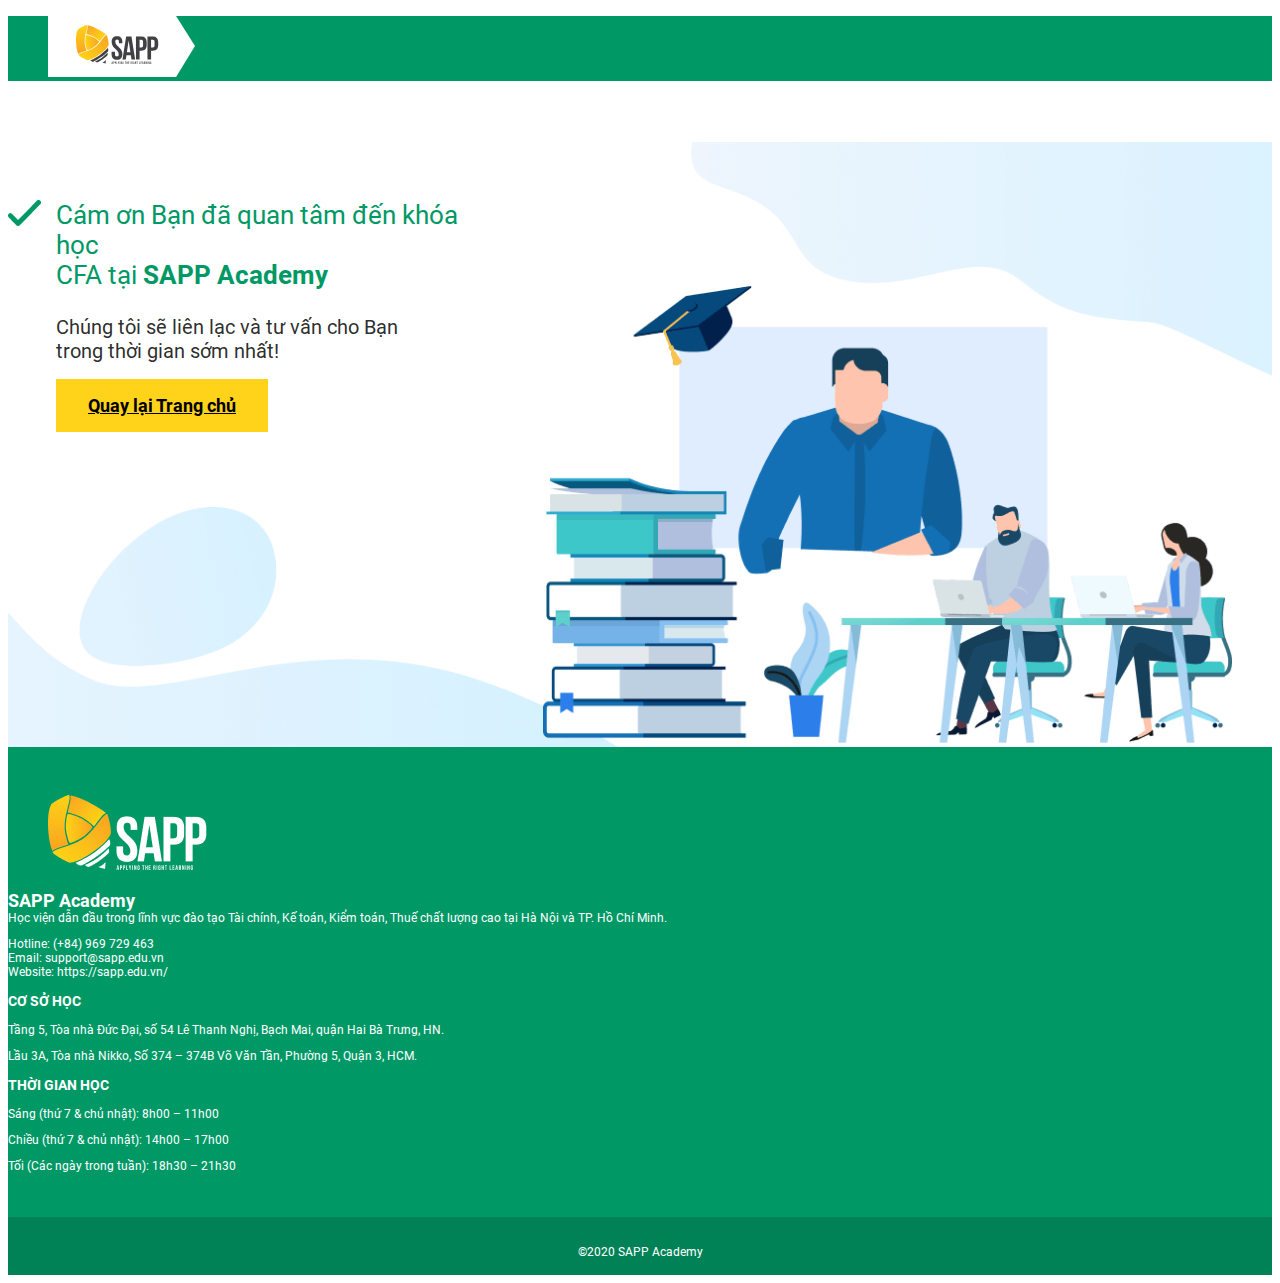
<file: thanks.html>
<!DOCTYPE html>
<html lang="vi">

<head>
    <meta charset="UTF-8" />
    <meta name="viewport" content="width=device-width, initial-scale=1.0, maximum-scale=1" />
    <meta http-equiv="X-UA-Compatible" content="ie=edge" />
    <title>SAPP - HỌC CFA HÔM NAY NẮM TƯƠNG LAI TRONG TAY</title>
    <link rel="stylesheet" href="https://stackpath.bootstrapcdn.com/bootstrap/4.1.3/css/bootstrap.min.css"
        integrity="sha384-MCw98/SFnGE8fJT3GXwEOngsV7Zt27NXFoaoApmYm81iuXoPkFOJwJ8ERdknLPMO" crossorigin="anonymous" />
    <link rel="shortcut icon" href="./assets/images/favicon.png" type="image/x-icon" sizes="32x32" />
    <link rel="stylesheet" type="text/css" href="./css/slick.css" />
    <link rel="stylesheet" type="text/css" href="./css/slick-theme.css" />
    <link rel="stylesheet" href="./css/style.min.css" />
    <script type="text/javascript">
        function writeCookie(name, value, days) {
            var date, expires;
            if (days) {
                date = new Date();
                date.setTime(date.getTime() + days * 24 * 60 * 60 * 1000);
                expires = "; expires=" + date.toGMTString();
            } else {
                expires = "";
            }
            document.cookie = name + "=" + value + expires + "; path=/";
        }

        function readCookie(name) {
            var i,
                c,
                ca,
                nameEQ = name + "=";
            ca = document.cookie.split(";");
            for (i = 0; i < ca.length; i++) {
                c = ca[i];
                while (c.charAt(0) == " ") {
                    c = c.substring(1, c.length);
                }
                if (c.indexOf(nameEQ) == 0) {
                    return c.substring(nameEQ.length, c.length);
                }
            }
            return "";
        }

        function getParameterByName(name) {
            name = name.replace(/[\[]/, "\\[").replace(/[\]]/, "\\]");
            var regex = new RegExp("[\\?&]" + name + "=([^&#]*)"),
                results = regex.exec(location.search);
            return results === null ?
                "" :
                decodeURIComponent(results[1].replace(/\+/g, " "));
        }

        var utm_source = getParameterByName("utm_source");
        var utm_medium = getParameterByName("utm_medium");
        var utm_campaign = getParameterByName("utm_campaign");
        var utm_term = getParameterByName("utm_term");
        var utm_content = getParameterByName("utm_content");

        if (utm_source != "") {
            writeCookie("utm_source", utm_source, 30);
            writeCookie("utm_medium", utm_medium, 30);
            writeCookie("utm_campaign", utm_campaign, 30);
            writeCookie("utm_term", utm_term, 30);
            writeCookie("utm_content", utm_content, 30);
        }
    </script>
    <!-- Google Tag Manager -->
    <script>
        (function (w, d, s, l, i) {
            w[l] = w[l] || [];
            w[l].push({
                'gtm.start': new Date().getTime(),
                event: 'gtm.js'
            });
            var f = d.getElementsByTagName(s)[0],
                j = d.createElement(s),
                dl = l != 'dataLayer' ? '&l=' + l : '';
            j.async = true;
            j.src =
                'https://www.googletagmanager.com/gtm.js?id=' + i + dl;
            f.parentNode.insertBefore(j, f);
        })(window, document, 'script', 'dataLayer', 'GTM-W3Q9MTJ');
    </script>
    <!-- End Google Tag Manager -->
</head>

<body data-spy="scroll" data-target=".navbar" data-offset="80">
    <!-- Google Tag Manager (noscript) -->
    <noscript><iframe src="https://www.googletagmanager.com/ns.html?id=GTM-W3Q9MTJ" height="0" width="0"
            style="display:none;visibility:hidden"></iframe></noscript>
    <!-- End Google Tag Manager (noscript) -->
    <header class="fixed-top">
        <nav class="navbar navbar-expand-lg navbar-light">
            <div class="container">
                <a class="navbar-brand" href="#">
                    <figure>
                        <img src="./assets/images/logo.svg" alt="" class="img-fluid mx-auto" />
                    </figure>
                </a>
            </div>
        </nav>
    </header>
    <main>
        <section id="thanks">
            <div class="container">
                <div class="row">
                    <div class="col-12">
                        <div class="outside">
                            <div class="content-left">
                                <p>
                                    Cám ơn Bạn đã quan tâm đến khóa học <span></span>
                                    CFA tại <strong>SAPP Academy</strong>
                                </p>
                                <p>
                                    Chúng tôi sẽ liên lạc và tư vấn cho Bạn <span></span>
                                    trong thời gian sớm nhất!
                                </p>
                                <div>
                                    <a href="./index.html" rel="noopener noreferrer">Quay lại Trang chủ</a>
                                </div>
                            </div>

                            <figure>
                                <img src="./assets/images/thanks_hinh.png" alt="" class="img-fluid d-block" />
                            </figure>
                        </div>
                    </div>
                </div>
            </div>
        </section>

        <section id="thongtin">
            <div class="container">
                <div class="row">
                    <div class="col-lg-4">
                        <figure>
                            <img src="./assets/images/logo_ft.png" alt="" class="img-fluid d-block" />
                        </figure>
                        <p>
                            <strong>SAPP Academy</strong> <br />
                            Học viện dẫn đầu trong lĩnh vực đào tạo Tài chính, Kế toán, Kiểm
                            toán, Thuế chất lượng cao tại Hà Nội và TP. Hồ Chí Minh.
                        </p>
                        <p>
                            Hotline: (+84) 969 729 463 <br />
                            Email: support@sapp.edu.vn <br />
                            Website: https://sapp.edu.vn/
                        </p>
                    </div>
                    <div class="col-lg-4 my-auto">
                        <p class="title_ft">Cơ sở học</p>
                        <p>
                            Tầng 5, Tòa nhà Đức Đại, số 54 Lê Thanh Nghị, Bạch Mai, quận Hai
                            Bà Trưng, HN.
                        </p>
                        <p>
                            Lầu 3A, Tòa nhà Nikko, Số 374 – 374B Võ Văn Tần, Phường 5, Quận
                            3, HCM.
                        </p>
                    </div>
                    <div class="col-lg-4 my-auto">
                        <p class="title_ft">Thời gian học</p>
                        <p>Sáng (thứ 7 & chủ nhật): 8h00 – 11h00</p>
                        <p>Chiều (thứ 7 & chủ nhật): 14h00 – 17h00</p>
                        <p>Tối (Các ngày trong tuần): 18h30 – 21h30</p>
                    </div>
                </div>
            </div>
        </section>
    </main>
    <footer>
        <div class="container">
            <div class="row">
                <div class="col-lg-12">
                    <p>©2020 SAPP Academy</p>
                </div>
            </div>
        </div>
    </footer>
    <!-- Modal -->
    <!-- <div class="modal fade" id="exampleModal" tabindex="-1" role="dialog" aria-labelledby="exampleModalLabel" aria-hidden="true">
        <div class="modal-dialog modal-dialog-centered" role="document">
            <div class="modal-content">
                <div class="modal-body">
                    <button type="button" class="close" data-dismiss="modal" aria-label="Close">
                        <span aria-hidden="true">&times;</span>
                    </button>
                    <picture>
                        <source srcset="./assets/images/Certificate.jpg" />
                        <img src="./assets/images/Certificate.jpg" alt="Certificate" class="img-fluid d-block mx-auto mb-1rem" />
                    </picture>
                </div>
            </div>
        </div>
    </div> -->
    <script src="https://cdnjs.cloudflare.com/ajax/libs/jquery/3.5.1/jquery.min.js"></script>
    <script src="https://cdnjs.cloudflare.com/ajax/libs/popper.js/1.14.3/umd/popper.min.js"
        integrity="sha384-ZMP7rVo3mIykV+2+9J3UJ46jBk0WLaUAdn689aCwoqbBJiSnjAK/l8WvCWPIPm49" crossorigin="anonymous">
    </script>
    <script src="https://stackpath.bootstrapcdn.com/bootstrap/4.1.3/js/bootstrap.min.js"
        integrity="sha384-ChfqqxuZUCnJSK3+MXmPNIyE6ZbWh2IMqE241rYiqJxyMiZ6OW/JmZQ5stwEULTy" crossorigin="anonymous">
    </script>
    <script type="text/javascript" src="./js/slick.min.js"></script>
    <script src="./js/common.js?v=3"></script>
</body>

</html>
</file>
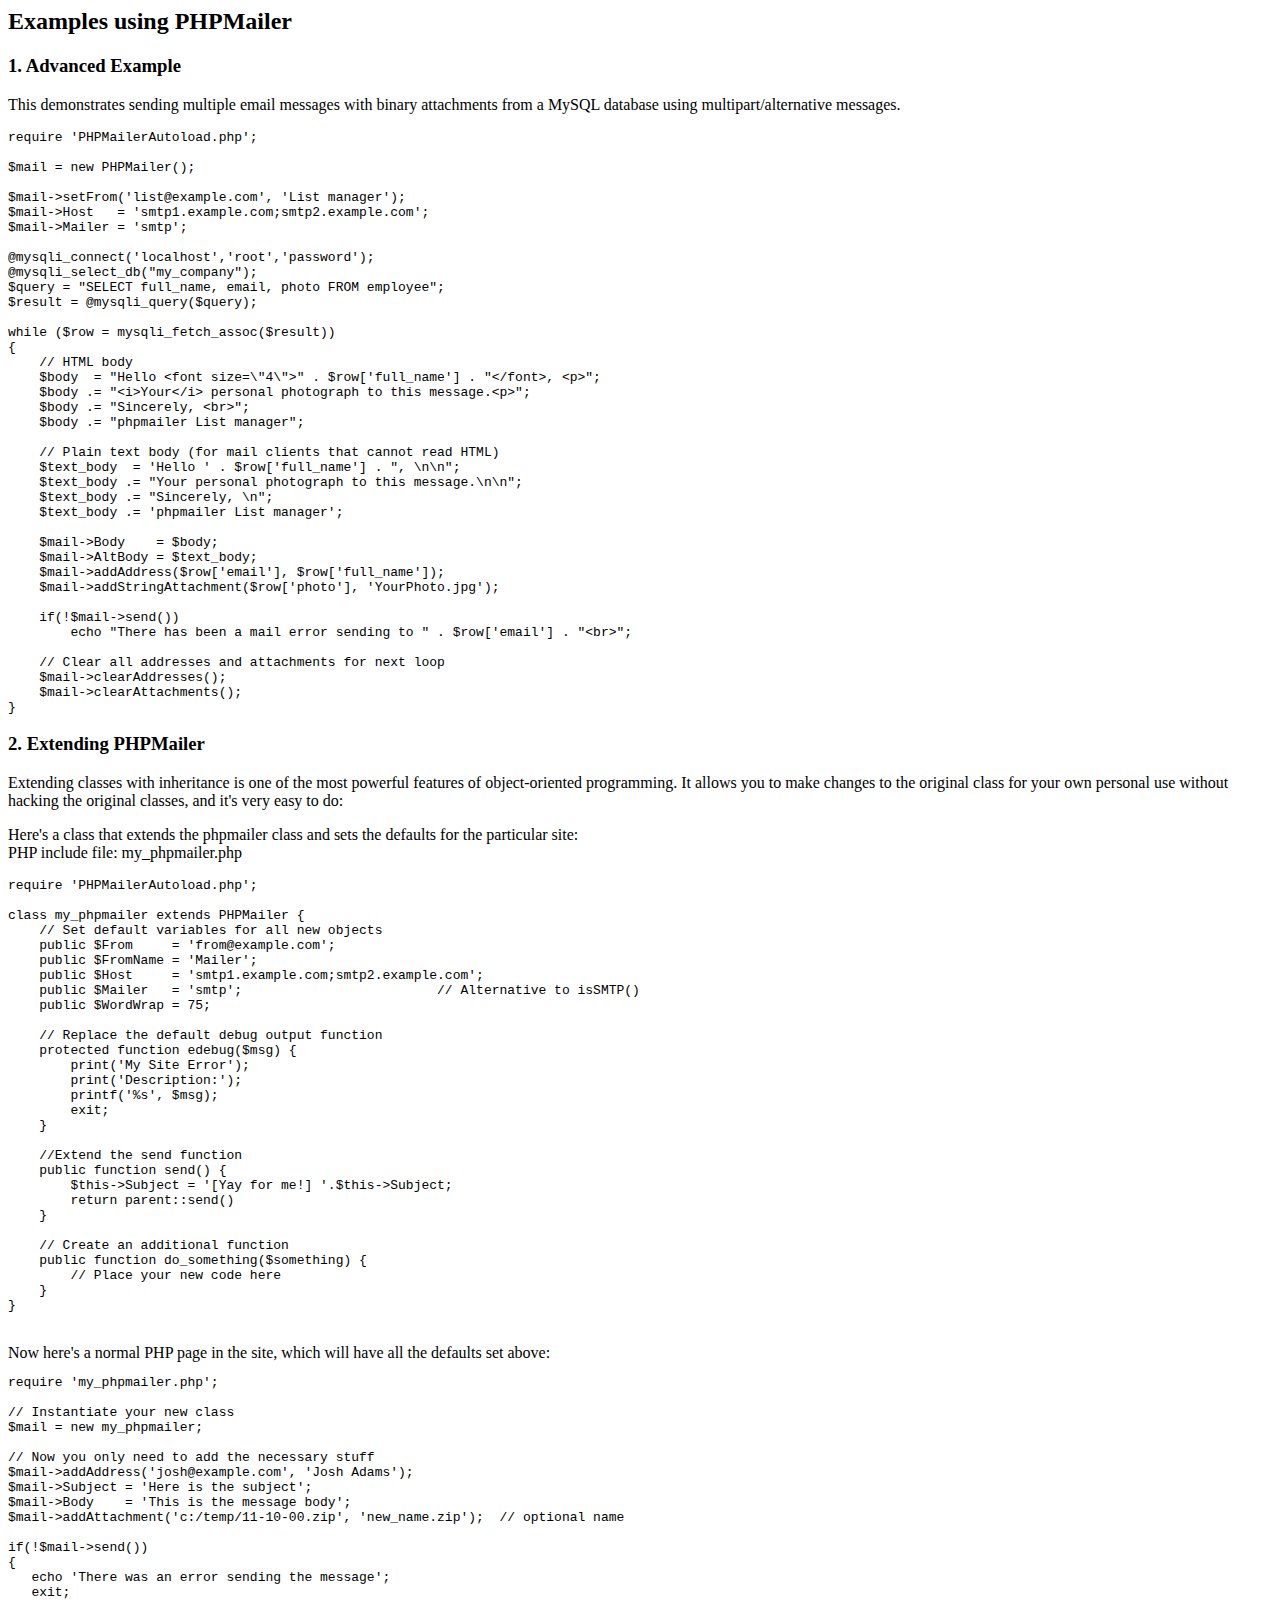
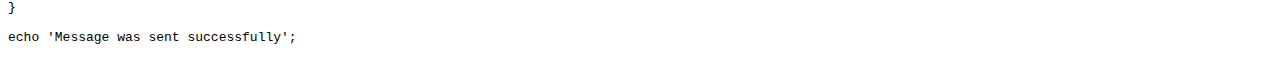
<file: api/PHPMailer-master/docs/extending.html>
<html>
<head>
<title>Examples using phpmailer</title>
</head>

<body>

<h2>Examples using PHPMailer</h2>

<h3>1. Advanced Example</h3>
<p>

This demonstrates sending multiple email messages with binary attachments
from a MySQL database using multipart/alternative messages.<p>

<pre>
require 'PHPMailerAutoload.php';

$mail = new PHPMailer();

$mail->setFrom('list@example.com', 'List manager');
$mail->Host   = 'smtp1.example.com;smtp2.example.com';
$mail->Mailer = 'smtp';

@mysqli_connect('localhost','root','password');
@mysqli_select_db("my_company");
$query = "SELECT full_name, email, photo FROM employee";
$result = @mysqli_query($query);

while ($row = mysqli_fetch_assoc($result))
{
    // HTML body
    $body  = "Hello &lt;font size=\"4\"&gt;" . $row['full_name'] . "&lt;/font&gt;, &lt;p&gt;";
    $body .= "&lt;i&gt;Your&lt;/i&gt; personal photograph to this message.&lt;p&gt;";
    $body .= "Sincerely, &lt;br&gt;";
    $body .= "phpmailer List manager";

    // Plain text body (for mail clients that cannot read HTML)
    $text_body  = 'Hello ' . $row['full_name'] . ", \n\n";
    $text_body .= "Your personal photograph to this message.\n\n";
    $text_body .= "Sincerely, \n";
    $text_body .= 'phpmailer List manager';

    $mail->Body    = $body;
    $mail->AltBody = $text_body;
    $mail->addAddress($row['email'], $row['full_name']);
    $mail->addStringAttachment($row['photo'], 'YourPhoto.jpg');

    if(!$mail->send())
        echo "There has been a mail error sending to " . $row['email'] . "&lt;br&gt;";

    // Clear all addresses and attachments for next loop
    $mail->clearAddresses();
    $mail->clearAttachments();
}
</pre>
<p>

<h3>2. Extending PHPMailer</h3>
<p>

Extending classes with inheritance is one of the most
powerful features of object-oriented programming. It allows you to make changes to the
original class for your own personal use without hacking the original
classes, and it's very easy to do:

<p>
Here's a class that extends the phpmailer class and sets the defaults
for the particular site:<br>
PHP include file: my_phpmailer.php
<p>

<pre>
require 'PHPMailerAutoload.php';

class my_phpmailer extends PHPMailer {
    // Set default variables for all new objects
    public $From     = 'from@example.com';
    public $FromName = 'Mailer';
    public $Host     = 'smtp1.example.com;smtp2.example.com';
    public $Mailer   = 'smtp';                         // Alternative to isSMTP()
    public $WordWrap = 75;

    // Replace the default debug output function
    protected function edebug($msg) {
        print('My Site Error');
        print('Description:');
        printf('%s', $msg);
        exit;
    }

    //Extend the send function
    public function send() {
        $this->Subject = '[Yay for me!] '.$this->Subject;
        return parent::send()
    }

    // Create an additional function
    public function do_something($something) {
        // Place your new code here
    }
}
</pre>
<br>
Now here's a normal PHP page in the site, which will have all the defaults set above:<br>

<pre>
require 'my_phpmailer.php';

// Instantiate your new class
$mail = new my_phpmailer;

// Now you only need to add the necessary stuff
$mail->addAddress('josh@example.com', 'Josh Adams');
$mail->Subject = 'Here is the subject';
$mail->Body    = 'This is the message body';
$mail->addAttachment('c:/temp/11-10-00.zip', 'new_name.zip');  // optional name

if(!$mail->send())
{
   echo 'There was an error sending the message';
   exit;
}

echo 'Message was sent successfully';
</pre>
</body>
</html>
</file>
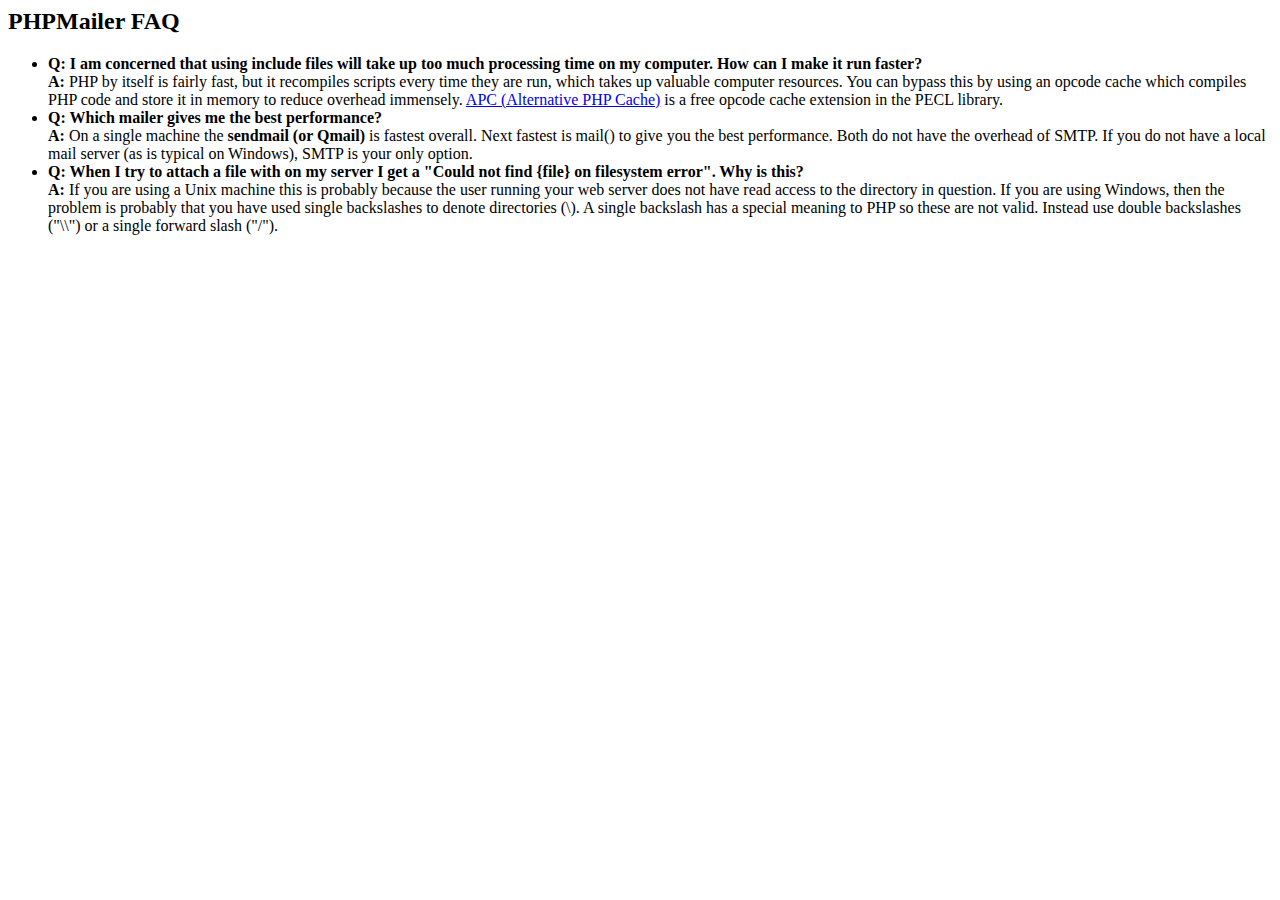
<file: api/PHPMailer-master/docs/faq.html>
﻿<html>
<head>
<title>PHPMailer FAQ</title>
</head>
<body>
<h2>PHPMailer FAQ</h2>
<ul>
    <li><strong>Q: I am concerned that using include files will take up too much
    processing time on my computer. How can I make it run faster?</strong><br>
    <strong>A:</strong> PHP by itself is fairly fast, but it recompiles scripts every time they are run, which takes up valuable
    computer resources. You can bypass this by using an opcode cache which compiles
    PHP code and store it in memory to reduce overhead immensely. <a href="http://www.php.net/apc/">APC
    (Alternative PHP Cache)</a> is a free opcode cache extension in the PECL library.</li>
    <li><strong>Q: Which mailer gives me the best performance?</strong><br>
    <strong>A:</strong> On a single machine the <strong>sendmail (or Qmail)</strong> is fastest overall.
    Next fastest is mail() to give you the best performance. Both do not have the overhead of SMTP.
    If you do not have a local mail server (as is typical on Windows), SMTP is your only option.</li>
    <li><strong>Q: When I try to attach a file with on my server I get a
    "Could not find {file} on filesystem error". Why is this?</strong><br>
    <strong>A:</strong> If you are using a Unix machine this is probably because the user
    running your web server does not have read access to the directory in question. If you are using Windows,
    then the problem is probably that you have used single backslashes to denote directories (\).
    A single backslash has a special meaning to PHP so these are not
    valid. Instead use double backslashes ("\\") or a single forward
    slash ("/").</li>
</ul>
</body>
</html>
</file>
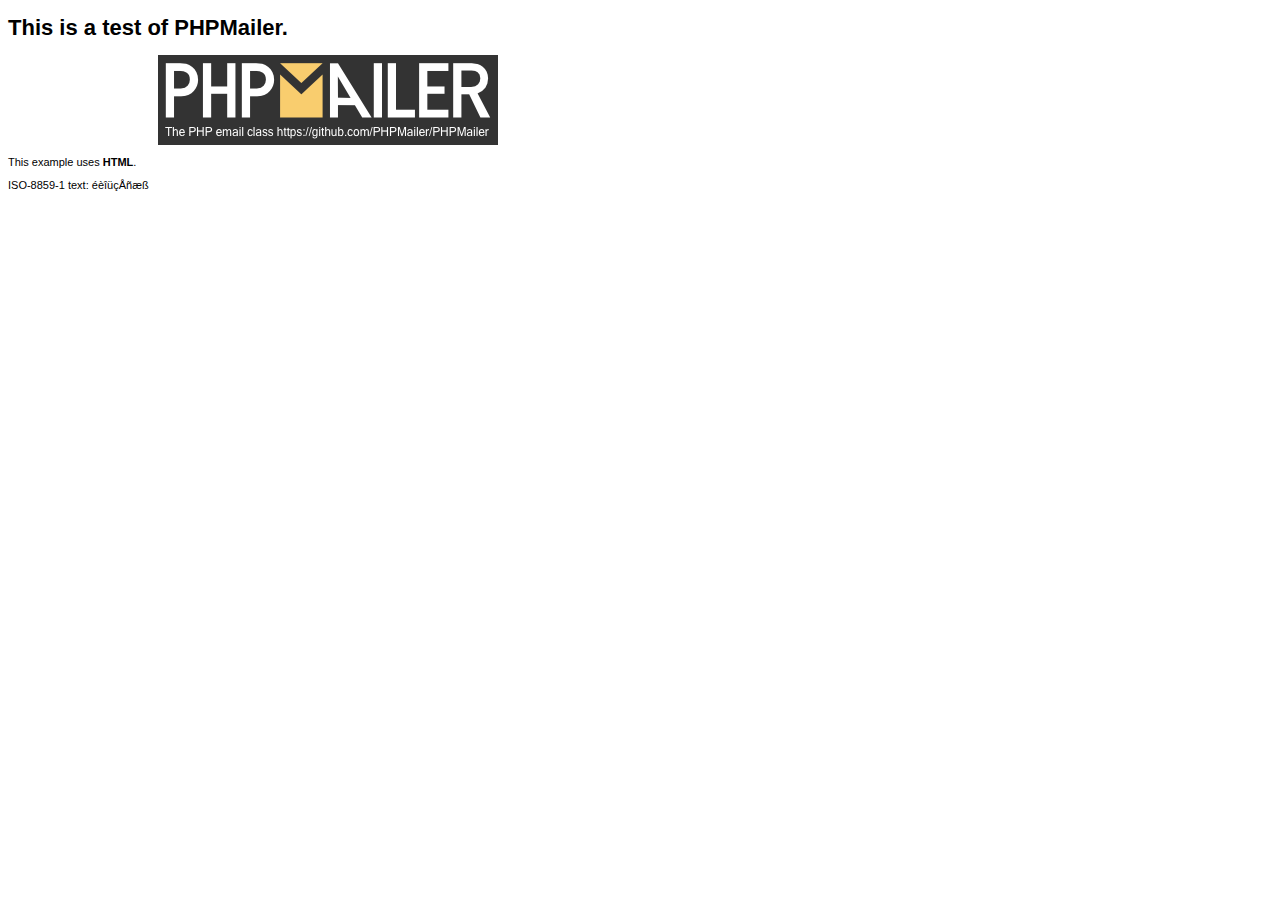
<file: api/PHPMailer-master/examples/contents.html>
<!DOCTYPE HTML PUBLIC "-//W3C//DTD HTML 4.01 Transitional//EN" "http://www.w3.org/TR/html4/loose.dtd">
<html>
<head>
  <meta http-equiv="Content-Type" content="text/html; charset=iso-8859-1">
  <title>PHPMailer Test</title>
</head>
<body>
<div style="width: 640px; font-family: Arial, Helvetica, sans-serif; font-size: 11px;">
  <h1>This is a test of PHPMailer.</h1>
  <div align="center">
    <a href="https://github.com/PHPMailer/PHPMailer/"><img src="images/phpmailer.png" height="90" width="340" alt="PHPMailer rocks"></a>
  </div>
  <p>This example uses <strong>HTML</strong>.</p>
  <p>ISO-8859-1 text: ���������</p>
</div>
</body>
</html>
</file>
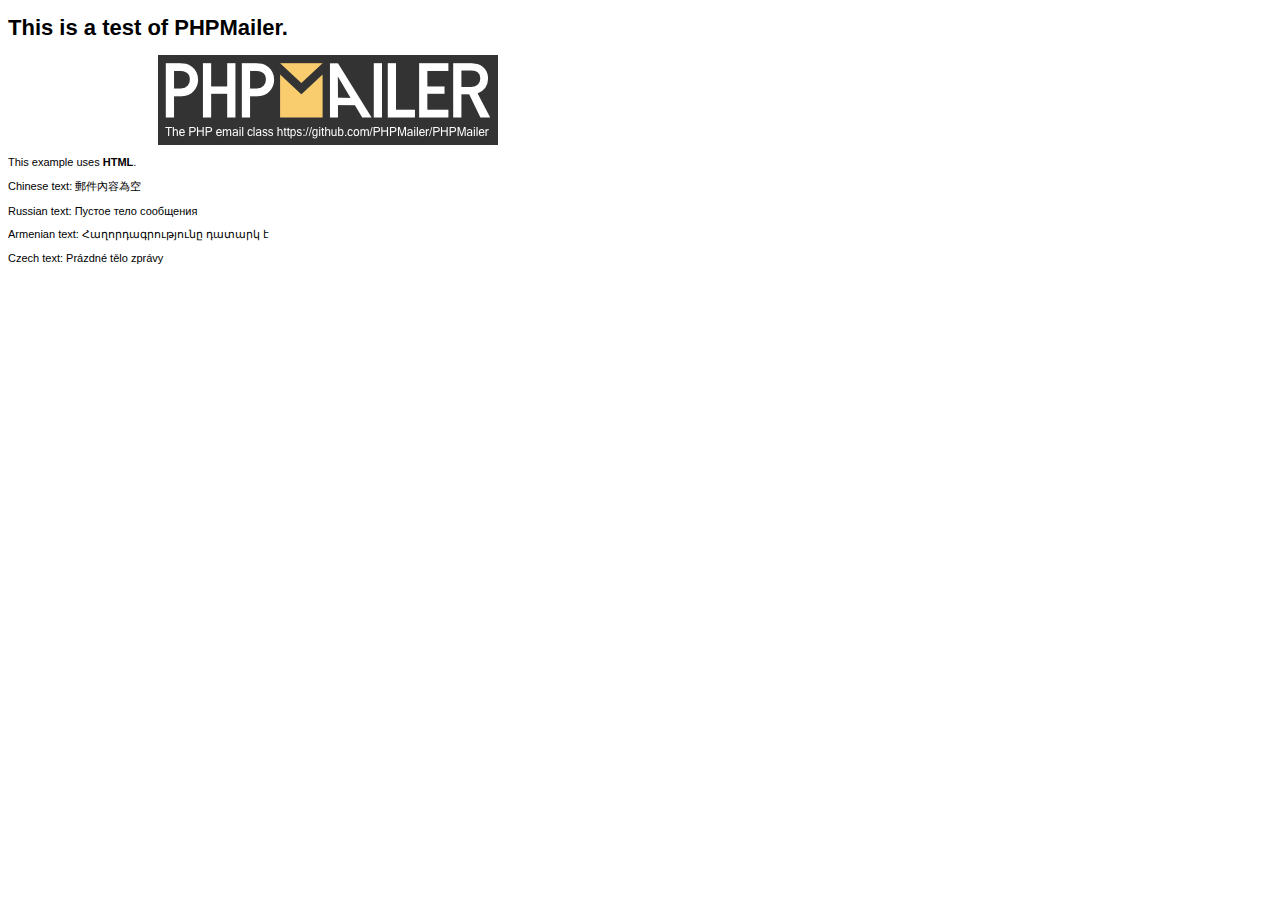
<file: api/PHPMailer-master/examples/contentsutf8.html>
<!DOCTYPE HTML PUBLIC "-//W3C//DTD HTML 4.01 Transitional//EN" "http://www.w3.org/TR/html4/loose.dtd">
<html>
<head>
  <meta http-equiv="Content-Type" content="text/html; charset=utf-8">
  <title>PHPMailer Test</title>
</head>
<body>
<div style="width: 640px; font-family: Arial, Helvetica, sans-serif; font-size: 11px;">
  <h1>This is a test of PHPMailer.</h1>
  <div align="center">
    <a href="https://github.com/PHPMailer/PHPMailer/"><img src="images/phpmailer.png" height="90" width="340" alt="PHPMailer rocks"></a>
  </div>
  <p>This example uses <strong>HTML</strong>.</p>
  <p>Chinese text: 郵件內容為空</p>
  <p>Russian text: Пустое тело сообщения</p>
  <p>Armenian text: Հաղորդագրությունը դատարկ է</p>
  <p>Czech text: Prázdné tělo zprávy</p>
</div>
</body>
</html>
</file>
<file: css/style.min.css>
@font-face{font-family:"Bold";src:url("../assets/fonts/Roboto-Bold.ttf") format("truetype");font-display:swap;font-style:normal;font-weight:700}@font-face{font-family:"Medium";src:url("../assets/fonts/Roboto-Medium.ttf") format("truetype");font-display:swap;font-style:normal;font-weight:500}@font-face{font-family:"Regular";src:url("../assets/fonts/Roboto-Regular.ttf") format("truetype");font-display:swap;font-style:normal;font-weight:400}@keyframes opacity{0%{opacity:0}100%{opacity:1}}@-webkit-keyframes hvr-pulse{25%{-webkit-transform:scale(1.1);transform:scale(1.1)}75%{-webkit-transform:scale(0.9);transform:scale(0.9)}}@keyframes hvr-pulse{25%{-webkit-transform:scale(1.1);transform:scale(1.1)}75%{-webkit-transform:scale(0.9);transform:scale(0.9)}}.hvr-pulse{display:inline-block;vertical-align:middle;-webkit-transform:perspective(1px) translateZ(0);transform:perspective(1px) translateZ(0);box-shadow:0 0 1px rgba(0,0,0,0);-webkit-animation-name:hvr-pulse;animation-name:hvr-pulse;-webkit-animation-duration:1s;animation-duration:1s;-webkit-animation-timing-function:linear;animation-timing-function:linear;-webkit-animation-iteration-count:infinite;animation-iteration-count:infinite}body,html{font-family:"Regular";background-color:#fff}@media screen and (min-width: 1300px){.container{max-width:1240px}}@media screen and (min-width: 1600px){.container{max-width:1350px}}@media screen and (min-width: 2500px){.container{max-width:1600px}}section{padding:2rem 0}input:focus,select:focus,textarea:focus,button:focus{outline:none}img{max-width:100%}.pad0{padding:0}.no-pad-left{padding-left:0}.no-pad-right{padding-right:0}.row-eq-height{display:-webkit-box;display:-webkit-flex;display:-ms-flexbox;display:flex}.break{display:block}.mt-1rem{margin-top:1rem}.mb-1rem{margin-bottom:1rem}.mb-2rem{margin-bottom:2rem}strong{font-family:"Bold"}p{font-family:"Regular";color:#6c6c6c}.title{display:flex;align-items:center;justify-content:center;margin-bottom:1rem}.title figure{margin-bottom:0;margin-right:1rem}.title p{font-family:"Bold";text-transform:uppercase;font-size:2.25rem;color:#096;margin-bottom:0;text-align:center}.title p span{display:block}@media screen and (max-width: 575.98px){.title p{font-size:1.5rem}}.outside-title{text-align:center;font-size:1.125rem;color:#096}hr{border-top:22px solid #c77fb3;background:#c77fb3;margin-left:0;margin-right:0}.btn_top{position:fixed;bottom:10px;right:10px;z-index:90;cursor:pointer;display:none}header .navbar{padding:0}header .navbar-light{background-color:#096}header .navbar-light .navbar-brand{padding:0}header .navbar-light .navbar-brand figure{margin-bottom:0}@media screen and (min-width: 1200px){header .navbar-light .navbar-brand{width:150px}}@media screen and (max-width: 575.98px){header .navbar-light .navbar-brand{width:65%}}header .navbar-light .navbar-collapse .navbar-nav .nav-item .nav-link{color:#fff;margin:0 .5rem}header .navbar-light .navbar-collapse .navbar-nav .nav-item .nav-link p{margin-bottom:0;color:#fff;font-weight:400;text-transform:uppercase}header .navbar-light .navbar-collapse .navbar-nav .nav-item .nav-link.active p{font-family:"Bold"}header .navbar-light .navbar-toggler{color:#fff;border-color:#fff;margin-right:10px}main{margin-top:61px}@media screen and (max-width: 575.98px){main{margin-top:61px}}.slick-slide:focus{outline:none}#bg1{background:url("../assets/images/bg1.png");background-repeat:no-repeat;background-size:cover;background-position:center}#bg2{background:url("../assets/images/bg2.png");background-repeat:no-repeat;background-size:cover;background-position:center}#trangchu{padding:2rem 0}@media screen and (min-width: 1600px){#trangchu .pad-right-lg-0{padding-right:0}}#trangchu p{font-size:2.25rem;color:#096;line-height:129.19%;font-family:"Bold"}#trangchu ul{list-style-type:none;line-height:218.19%;padding-inline-start:25px}#trangchu ul li{color:rgba(0,0,0,.8);font-size:.875rem;position:relative}#trangchu ul li span{color:#000;font-family:"Bold"}#trangchu ul li::before{content:url("../assets/images/checkmark.png");position:absolute;top:0px;left:-25px}#trangchu form{background:#096;padding:1.5rem;border-radius:0px;-webkit-border-radius:0px;-moz-border-radius:0px;-ms-border-radius:0px;-o-border-radius:0px;width:100%}#trangchu form p{color:#fff;font-size:1.125rem !important;line-height:1.5rem !important;font-family:"Regular" !important;text-align:center;text-transform:uppercase}#trangchu form p span{font-family:"Bold"}@media screen and (min-width: 1200px)and (max-width: 1499px){#trangchu form{width:310px;margin-left:auto;margin-right:0}}#chuongtrinh .outside-title{color:#096;font-size:1.125rem;font-family:"Bold"}#chuongtrinh .outside-title p{color:#096;font-size:2.25rem;font-family:"Bold"}#chuongtrinh .uudai{display:flex;align-items:center;justify-content:center;margin-top:2rem}#chuongtrinh .uudai__thuong{background:linear-gradient(93.68deg, #1d976c -1.29%, #93f9b9 195.78%);text-align:center;padding:4rem}#chuongtrinh .uudai__thuong--gia{margin-bottom:1rem}#chuongtrinh .uudai__thuong--gia s{font-size:1.5rem;color:#fff;font-family:"Bold"}#chuongtrinh .uudai__thuong--lotrinh p{color:#fff;font-family:"Bold"}#chuongtrinh .uudai__thuong--lotrinh p:first-of-type{margin-bottom:0;color:#ffd319;font-size:.75rem}#chuongtrinh .uudai__thuong--lotrinh p:last-of-type{font-size:1.125rem}#chuongtrinh .uudai__thuong--nhan p{font-size:.75rem;color:#fff}#chuongtrinh .uudai__thuong--nhan p span{font-size:1.125rem;text-transform:uppercase;font-family:"Bold"}#chuongtrinh .uudai__thuong--tang p{color:#fff;font-family:"Bold"}#chuongtrinh .uudai__thuong--tang p:first-of-type{margin-bottom:0;color:#ffd319;font-size:.75rem}#chuongtrinh .uudai__thuong--tang p:last-of-type{font-size:1.125rem}#chuongtrinh .uudai__thuong--dk{background-color:#fff;font-size:.75rem;color:#096;padding:.5rem 1.5rem;text-align:center;margin:auto;border:0;cursor:pointer}#chuongtrinh .uudai__dacbiet{background:#ffd319;box-shadow:4px 0px 5px rgba(0,0,0,.15),-4px 0px 5px rgba(0,0,0,.15);padding:6rem 4rem;text-align:center}#chuongtrinh .uudai__dacbiet p{text-align:center;color:#000}#chuongtrinh .uudai__dacbiet--title{font-family:"Bold";font-size:2.25rem}#chuongtrinh .uudai__dacbiet--nhan p{font-family:"Bold"}#chuongtrinh .uudai__dacbiet--nhan p:first-of-type{font-size:.75rem;font-style:italic;margin-bottom:0}#chuongtrinh .uudai__dacbiet--nhan p:last-of-type{font-size:2.25rem}#chuongtrinh .uudai__dacbiet--special p:first-of-type{font-size:.75rem;font-style:italic;margin-bottom:0}#chuongtrinh .uudai__dacbiet--special p:last-of-type{font-size:1.125rem}#chuongtrinh .uudai__dacbiet--special p:last-of-type strong{font-size:1.5rem}#chuongtrinh .uudai__dacbiet--dk{background-color:#096;font-size:.75rem;color:#fff;padding:.5rem 1.5rem;text-align:center;margin:auto;border:0;cursor:pointer}#loiich{overflow:hidden}#loiich .benefits .slick-list{margin:0 -0.3rem}#loiich .benefits .benefit{position:relative;margin:0 .3rem}#loiich .benefits .benefit figure{margin-bottom:0;width:100%}#loiich .benefits .benefit figure img{width:100%}#loiich .benefits .benefit__text{position:absolute;background:rgba(0,0,0,.8);left:0;bottom:0;width:100%;padding:0rem .5rem;display:flex;align-items:center;justify-content:left}#loiich .benefits .benefit__text p{margin-bottom:0}#loiich .benefits .benefit__text p:first-of-type{font-family:"Bold";font-size:4rem;text-transform:uppercase;color:rgba(255,255,255,.7);margin-right:.5rem}#loiich .benefits .benefit__text p:last-of-type{color:#fff;font-size:.75rem}#loiich .benefits .benefit__text p:last-of-type span{font-family:"Bold";text-transform:uppercase;display:block;font-size:1rem}@media screen and (min-width: 1300px)and (max-width: 1599px){#loiichsaudaotao .margin-flw-screensize{margin-left:calc((100vw - 1240px) / (2))}}@media screen and (min-width: 1600px){#loiichsaudaotao .margin-flw-screensize{margin-left:calc((100vw - 1350px) / (2))}}@media screen and (min-width: 2500px){#loiichsaudaotao .margin-flw-screensize{margin-left:calc((100vw - 1600px) / (2))}}#loiichsaudaotao .title{justify-content:left}#loiichsaudaotao ul{list-style-type:none;line-height:218.19%}#loiichsaudaotao ul li{color:rgba(0,0,0,.8);font-size:.875rem;position:relative}#loiichsaudaotao ul li span{color:#000;font-family:"Bold"}#loiichsaudaotao ul li::before{content:url("../assets/images/checkmark.png");position:absolute;top:0px;left:-30px}#lotrinh .odd-line{display:flex;align-items:center;background:#e3f3fd}#lotrinh .odd-line .odd-hinh{position:relative}#lotrinh .odd-line .odd-hinh figure{margin-bottom:0}#lotrinh .odd-line .odd-hinh__text{position:absolute;text-align:center;top:50%;left:50%;transform:translate(-50%, -50%)}#lotrinh .odd-line .odd-hinh__text p{font-size:1.125rem;color:#fff}#lotrinh .odd-line .odd-hinh__text p:last-of-type{font-family:"Bold";font-size:1.875rem;margin-bottom:0}#lotrinh .odd-line .odd-text{padding:0 3rem;width:60%}#lotrinh .odd-line .odd-text p{color:rgba(0,0,0,.8);font-size:.875rem}#lotrinh .odd-line .odd-text ul{list-style-type:none;line-height:200%}#lotrinh .odd-line .odd-text ul li{color:rgba(0,0,0,.8);font-size:.875rem;position:relative}#lotrinh .odd-line .odd-text ul li::before{content:url("../assets/images/checkmark.png");position:absolute;top:0px;left:-30px}#lotrinh .odd-line .odd-text ul li ol{line-height:164.69%}#lotrinh .odd-line .odd-text ul li ol li{font-family:"Bold"}#lotrinh .odd-line .odd-text ul li ol li::before{content:none}#lotrinh .even-line{display:flex;flex-direction:row;align-items:center;justify-content:space-between;background:#fffae8}#lotrinh .even-line .even-hinh{position:relative}#lotrinh .even-line .even-hinh figure{margin-bottom:0}#lotrinh .even-line .even-hinh__text{position:absolute;text-align:center;top:50%;left:50%;transform:translate(-50%, -50%)}#lotrinh .even-line .even-hinh__text p{font-size:1.125rem;color:#fff}#lotrinh .even-line .even-hinh__text p:last-of-type{font-family:"Bold";font-size:1.875rem;margin-bottom:0}#lotrinh .even-line .even-text{padding:0 3rem;width:60%}#lotrinh .even-line .even-text p{color:rgba(0,0,0,.8);font-size:.875rem}#lotrinh .even-line .even-text div p{margin-bottom:0;font-family:"Bold"}#lotrinh .even-line .even-text ul{list-style-type:none;line-height:164.69%}#lotrinh .even-line .even-text ul li{color:rgba(0,0,0,.8);font-size:.875rem;position:relative}#lotrinh .even-line .even-text ul li::before{content:url("../assets/images/checkmark.png");position:absolute;top:0px;left:-30px}#lotrinh .even-line .even-text ul li ol{line-height:164.69%;-moz-column-count:2;-moz-column-gap:20px;-moz-column-fill:auto;-webkit-column-count:2;-webkit-column-gap:20px;-webkit-column-fill:auto;column-count:2;column-gap:20px;column-fill:auto;list-style-position:inside}#lotrinh .even-line .even-text ul li ol li{font-family:"Bold"}#lotrinh .even-line .even-text ul li ol li::before{content:none}#who .outside{display:flex;flex-direction:row}#who .outside .title-left{background:linear-gradient(93.68deg, #1D976C -1.29%, #93F9B9 195.78%);display:flex;align-items:center;justify-content:center;width:60%}#who .outside .title-left .title{margin-bottom:0}#who .outside .title-left .title p{text-align:left;color:#fff}@media screen and (min-width: 2500px){#who .outside .title-left{width:50%}}#who .outside .content-right{margin-left:-5rem;margin-top:2rem;margin-bottom:2rem}#who .outside .content-right .each-row{display:flex;align-items:center;flex-direction:row}#who .outside .content-right .each-row figure{margin-bottom:0}#who .outside .content-right .each-row ul{list-style-type:none;margin-left:2rem;width:60%}#who .outside .content-right .each-row ul li{color:rgba(0,0,0,.8);font-size:.875rem;position:relative}#who .outside .content-right .each-row ul li::before{content:url("../assets/images/checkmark.png");position:absolute;top:0px;left:-30px}#who .outside .content-right .each-row:not(:last-child){margin-bottom:1.5rem}#giangvien .doingu .slick-slide{margin:0 1rem}#giangvien .doingu .slick-slide figure{width:100%}#giangvien .doingu .slick-slide figure img{width:100%}#giangvien .doingu p.giangvien__name{color:#096;font-size:1.125rem}@media screen and (min-width: 1200px)and (max-width: 1300px){#giangvien .doingu p.giangvien__name{font-size:1rem}}#giangvien .doingu p.giangvien__position{color:#686c71;font-size:.875rem;text-transform:uppercase}#camnhan{background:#f2f2f2;padding:4rem 0 3rem}#camnhan .camnhan-hocvien .hv_comment{color:rgba(0,0,0,.8);line-height:134.19%;font-size:.75rem;text-align:justify;padding-right:1.875rem}#camnhan .camnhan-hocvien .hv_name_post{margin-left:auto;margin-right:1.875rem;width:intrinsic;width:-moz-max-content;width:-webkit-max-content;width:max-content}#camnhan .camnhan-hocvien .hv_name_post p:first-of-type{color:#096;font-size:.875rem;margin-bottom:0}#camnhan .camnhan-hocvien .hv_name_post p:last-of-type{color:rgba(0,0,0,.8);font-size:.625rem}#form_ft p{color:#096;font-size:1.5rem;text-transform:uppercase}#form_ft iframe{width:100%}#form_ft form .field_input{text-align:left;color:#8c8c8c}#form_ft form .field_input::-webkit-input-placeholder{color:#8c8c8c}#form_ft form .field_input::-moz-placeholder{color:#8c8c8c}#form_ft form .field_input:-ms-input-placeholder{color:#8c8c8c}#form_ft form .field_input:-moz-placeholder{color:#8c8c8c}#form_ft form .field_input--border{border:1px solid #c4c4c4;border-radius:3px;-webkit-border-radius:3px;-moz-border-radius:3px;-ms-border-radius:3px;-o-border-radius:3px}#form_ft form .field_register{width:intrinsic;width:-moz-max-content;width:-webkit-max-content;width:max-content;padding:10px 2rem}#form_ft form .field_register--greenBg{background:#096;color:#fff}#form_ft form .field_register .lds-ring div{border-color:#fff transparent transparent transparent}#form_ft form .select2-container--default .select2-selection--single{border-radius:3px;-webkit-border-radius:3px;-moz-border-radius:3px;-ms-border-radius:3px;-o-border-radius:3px;border:1px solid #c4c4c4;text-align:left}#form_ft form .select2-container--default .select2-selection--single .select2-selection__rendered{line-height:44px;color:#8c8c8c}#form_ft form .select2-container--default .select2-selection--single .select2-selection__arrow{top:10px}#form_ft form .select2-container--default .select2-selection--single .select2-selection__arrow b{border-color:#8c8c8c transparent transparent transparent}#form_ft form .select2-container--default.select2-container--open .select2-selection--single .select2-selection__arrow b{border-color:transparent transparent #8c8c8c transparent}@media(min-width: 1200px){#form_ft form{width:70%}}#thongtin{background:#096}#thongtin p{font-size:.75rem;color:#fff}#thongtin p strong{font-size:1.125rem}#thongtin p.title_ft{font-family:"Bold";text-transform:uppercase;font-size:.875rem}footer{padding:1rem 0;background:#008256}footer p{text-align:center;color:#fff;margin-bottom:0;font-size:.75rem}#thanks{background:url("../assets/images/bg_thanks.png");background-repeat:no-repeat;background-size:cover;background-position:center;padding-bottom:0}#thanks .outside{display:flex;justify-content:space-between;flex-direction:row}#thanks .content-left{padding-left:3rem}#thanks .content-left p{color:rgba(0,0,0,.84);font-size:1.25rem}#thanks .content-left p:first-of-type{color:#096;font-size:1.6rem;position:relative}#thanks .content-left p:first-of-type:before{content:url("../assets/images/check_thanks.png");position:absolute;left:-3rem}#thanks .content-left p:last-of-type{margin-bottom:2rem}#thanks .content-left p span{display:block}#thanks a{padding:1rem 2rem;text-align:center;font-family:"Bold";font-size:1.125rem;color:#000;background:#ffd319;border-radius:0px;-webkit-border-radius:0px;-moz-border-radius:0px;-ms-border-radius:0px;-o-border-radius:0px}#thanks a:hover{color:#fff;text-decoration:none}#thanks figure{margin-bottom:0;margin-top:7rem}.field_input{background-color:transparent;border-radius:0px;-webkit-border-radius:0px;-moz-border-radius:0px;-ms-border-radius:0px;-o-border-radius:0px;border:1px solid #fff;padding:10px;margin-bottom:1rem;color:#fff;width:100%;text-align:center;box-shadow:none;-webkit-box-shadow:none}.field_register{border:none;border-radius:0px;-webkit-border-radius:0px;-moz-border-radius:0px;-ms-border-radius:0px;-o-border-radius:0px;margin-bottom:0rem;padding:10px;color:#096;text-transform:uppercase;text-align:center;font-family:"Bold";background-color:#fff;box-shadow:0;width:100%;cursor:pointer;display:flex;align-items:center;justify-content:center}.field_register .lds-ring{display:none}.field_register[disabled=disabled]{background-color:#ccc !important}.field_register[disabled=disabled] .lds-ring{display:block}select{width:100% !important}.select2-hidden-accessible{display:none}.select2-container--default .select2-selection--single{background-color:transparent;border-radius:0px;-webkit-border-radius:0px;-moz-border-radius:0px;-ms-border-radius:0px;-o-border-radius:0px;border:1px solid #fff;margin-bottom:1rem;width:100%;height:46px;text-align:center;outline:none}.select2-container--default .select2-selection--single .select2-selection__rendered{line-height:44px;color:#fff}.select2-container--default .select2-selection--single .select2-selection__arrow{top:10px}.select2-container--default .select2-selection--single .select2-selection__arrow b{border-color:#fff transparent transparent transparent}.select2-container--default.select2-container--open .select2-selection--single .select2-selection__arrow b{border-color:transparent transparent #fff transparent}.slick-dots{bottom:-35px}.slick-dots li button{border-radius:50%;-webkit-border-radius:50%;-moz-border-radius:50%;-ms-border-radius:50%;-o-border-radius:50%;border:1px solid rgba(0,0,0,.5);width:12px;height:12px}.slick-dots li button:before{content:""}.slick-dots li.slick-active button{width:18px;height:18px}.slick-dots li.slick-active button:before{content:"";opacity:1;width:12px;height:12px;background:#096;border-radius:50%;-webkit-border-radius:50%;-moz-border-radius:50%;-ms-border-radius:50%;-o-border-radius:50%;top:3px;left:3px}::-webkit-input-placeholder{color:#fff}::-moz-placeholder{color:#fff}:-ms-input-placeholder{color:#fff}:-moz-placeholder{color:#fff}.lds-ring{position:relative;width:40px;height:40px}.lds-ring div{box-sizing:border-box;display:block;position:absolute;width:30px;height:30px;margin:4px;border:4px solid #096;border-radius:50%;animation:lds-ring 1.2s cubic-bezier(0.5, 0, 0.5, 1) infinite;border-color:#096 transparent transparent transparent}.lds-ring div:nth-child(1){animation-delay:-0.45s}.lds-ring div:nth-child(2){animation-delay:-0.3s}.lds-ring div:nth-child(3){animation-delay:-0.15s}@keyframes lds-ring{0%{transform:rotate(0deg)}100%{transform:rotate(360deg)}}.modal-content{padding:0;background-color:transparent;border:0}.modal-content .close{position:absolute;top:20px;right:20px;opacity:1;color:#fff}@media(max-width: 575.98px){.navbar-light .navbar-toggler-icon{background-image:url("data:image/svg+xml;charset=utf8,%3Csvg viewBox='0 0 30 30' xmlns='http://www.w3.org/2000/svg'%3E%3Cpath stroke='rgba(255, 255, 255, 0.5)' stroke-width='2' stroke-linecap='round' stroke-miterlimit='10' d='M4 7h22M4 15h22M4 23h22'/%3E%3C/svg%3E")}.navbar-light .navbar-toggler{margin-right:0px;margin-left:auto}#trangchu form{margin-top:1rem}#chuongtrinh .uudai{display:block}#chuongtrinh .uudai__thuong{padding:2rem}#chuongtrinh .uudai__dacbiet{padding:2rem;margin:2rem 0}#loiichsaudaotao .title{justify-content:center}#lotrinh .odd-line{display:block}#lotrinh .odd-line .odd-text{width:100%;padding:1rem}#lotrinh .even-line{flex-direction:column}#lotrinh .even-line .even-text{width:100%;padding:1rem}#lotrinh .even-line .even-text ul li ol{column-count:1;list-style-position:outside;padding-left:1rem}#who{padding-top:0}#who .outside{flex-direction:column}#who .outside .title-left{width:100%;padding:1rem 0}#who .outside .content-right{margin-left:0}#who .outside .content-right .each-row{flex-direction:column}#who .outside .content-right .each-row ul{margin-left:0;margin-top:.8rem;width:100%}#camnhan .camnhan-hocvien .slick-slide{padding:0 1rem}#camnhan .camnhan-hocvien figure img{margin:auto}#camnhan .camnhan-hocvien .hv_comment{padding-right:0}#camnhan .camnhan-hocvien .hv_name_post{margin-right:0}#form_ft p{font-size:1.4rem}#form_ft iframe{margin-bottom:1rem}#thanks .outside{flex-direction:column}#thanks .outside .content-left p span{display:inline}}/*# sourceMappingURL=style.min.css.map */
</file>
